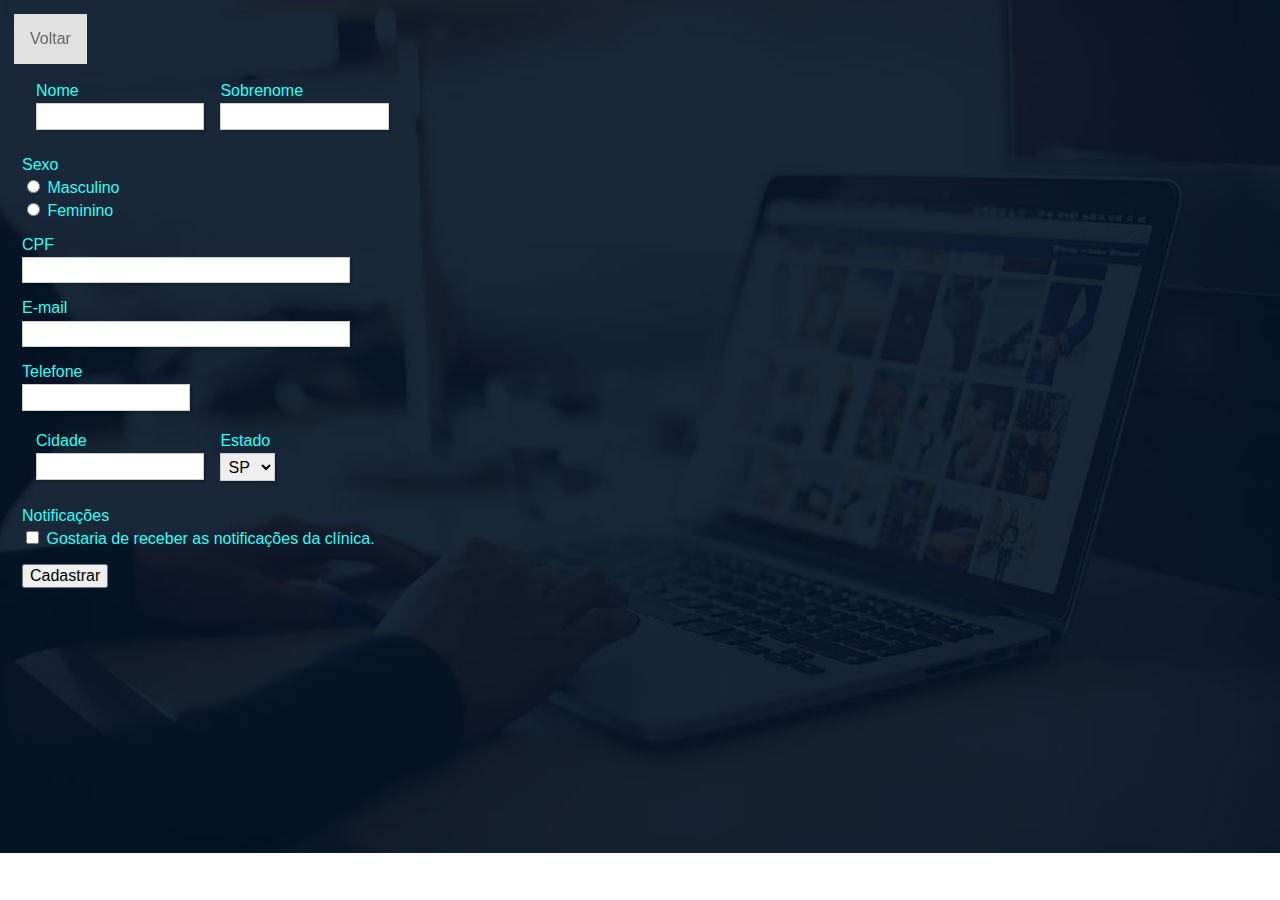
<file: html/cad1.html>
<!doctype html>
<html lang="pt-br"
<head>

<meta charset="utf-8">
<title>Cadastro de Perfil</title>
<link rel="stylesheet" type="text/css" href="../css/style2.css"/>
<link rel="stylesheet" type="text/css" href="../css/but2.css"/>
<link rel="stylesheet" type="text/css" href="../css/but1.css"/>
</head>
	
<body id="cad1">
<a href="../index.html" class="hvr-sweep-to-left">Voltar</a> 
	<div id="cd1"></div> 

<body>
 
 <form action="../php/perfil.php" method="post">
    <fieldset>
        <fieldset class="grupo">
            <div class="campo">
                <label for="nome">Nome</label>
                <input type="text" id="nome" name="nome" style="width: 10em" value="">
            </div>
            <div class="campo">
                <label for="snome">Sobrenome</label>
                <input type="text" id="snome" name="snome" style="width: 10em" value="">
            </div>
        </fieldset>
        <div class="campo">
            <label for="sexo">Sexo</label>
            <label>
                <input type="radio" id="sexo" name="sexo" value="Masculino"> Masculino
            </label>
            <label>
                <input type="radio" id="sexo" name="sexo" value="Feminino"> Feminino
            </label>
        </div>
		  <div class="campo">
            <label for="email">CPF</label>
            <input type="text" id="cpf" name="cpf" style="width: 20em" value="">
        </div>
        <div class="campo">
            <label for="email">E-mail</label>
            <input type="text" id="email" name="email" style="width: 20em" value="">
        </div>
        <div class="campo">
            <label for="telefone">Telefone</label>
            <input type="text" id="telefone" name="telefone" style="width: 10em" value="">
        </div>

        <fieldset class="grupo">
            <div class="campo">
                <label for="cidade">Cidade</label>
                <input type="text" id="cidade" name="cidade" style="width: 10em" value="">
            </div>
            <div class="campo">
                <label for="estado">Estado</label>
                <select name="estado" id="estado">
                    <option value="">--</option>
                    <option value="PR">PR</option>
                    <option value="SP" selected>SP</option>
                    <option value="RJ">RJ</option>
                    <option value="BA">BA</option>
                    <option value="MG">MG</option>
                    
                </select>
            </div>
        </fieldset>

       <div class="campo">
            <label>Notificações</label>
            <label>
                <input type="checkbox" name="newsletter" value="1"> Gostaria de receber as notificações da clínica.
            </label>
        </div>

        <button type="submit" name="submit">Cadastrar</button>
    </fieldset>
</form>
</body>

<style>body{
    background-image: url('../img/bg.jpg');
    background-attachment: absolute;
    background-size: cover;
	background-repeat: no-repeat;
    }</style>


</html>
</file>
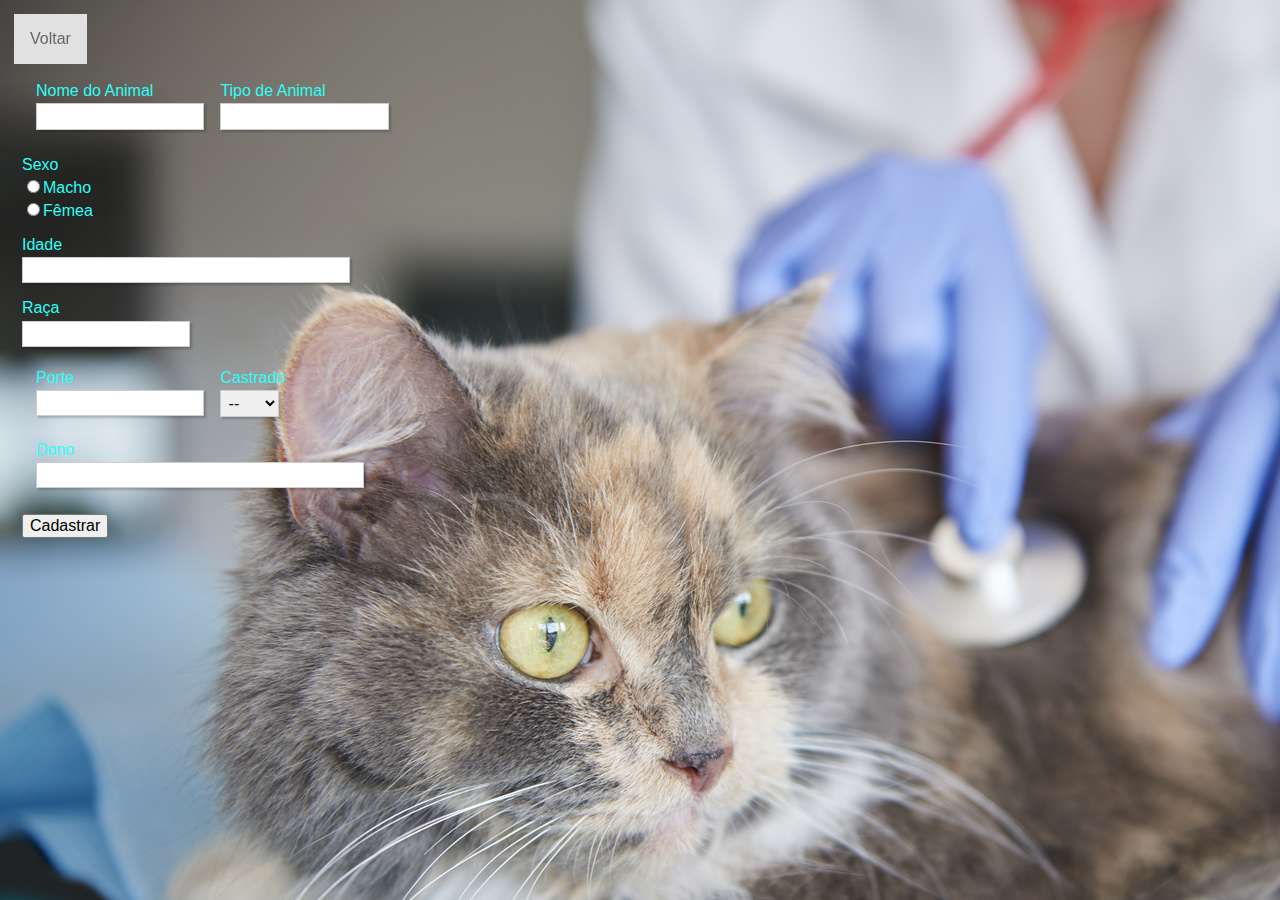
<file: html/cad2.html>
<!doctype html>
<html lang="pt-br"
<head>

<meta charset="utf-8">
<title>Cadastro de Pet</title>
<link rel="stylesheet" type="text/css" href="../css/style3.css"/>
<link rel="stylesheet" type="text/css" href="../css/but2.css"/>
<link rel="stylesheet" type="text/css" href="../css/but1.css"/>
</head>
	
<body id="cad1">
<a href="../index.html" class="hvr-sweep-to-left">Voltar</a> 
	<div id="cd1"></div> 

<body>
 
 <form action="../php/pet.php" method="post">
    <fieldset>
        <fieldset class="grupo">
            <div class="campo">
                <label for="nome">Nome do Animal</label>
                <input type="text" id="nome" name="nome" style="width: 10em" value="">
            </div>
            <div class="campo">
                <label for="snome">Tipo de Animal</label>
                <input type="text" id="tipo" name="tipo" style="width: 10em" value="">
            </div>
        </fieldset>
        <div class="campo">
            <label>Sexo</label>
            <label>
                <input type="radio" name="sexo" value="Macho">Macho
            </label>
            <label>
                <input type="radio" name="sexo" value="Femea">Fêmea
            </label>
        </div>
        <div class="campo">
            <label for="email">Idade</label>
            <input type="text" id="idade" name="idade" style="width: 20em" value="">
        </div>
        <div class="campo">
            <label for="telefone">Raça</label>
            <input type="text" id="raca" name="raca" style="width: 10em" value="">
        </div>

        <fieldset class="grupo">
            <div class="campo">
                <label for="cidade">Porte</label>
                <input type="text" id="porte" name="porte" style="width: 10em" value="">
            </div>
            <div class="campo">
                <label for="estado">Castrado</label>
                <select name="castrado" id="castrado">
                    <option value="">--</option>
                    <option value="Sim">Sim</option>
                    <option value="Não">Não</option>
                 
                    
                </select>
            </div>
			<br></br><br></br>
			 <div class="campo">
            <label for="dono">Dono</label>
            <input type="text" id="dono" name="dono" style="width: 20em" value="">
        </div>
			
        </fieldset>

          
        <button type="submit" name="submit">Cadastrar</button>
    </fieldset>
     
</form>
</body>

 <style>body{
    background-image: url('../img/bg1.jpg');
    background-attachment: absolute;
    background-size: fill;
	background-repeat: no-repeat;
  
}</style>


</html>
</file>
<file: css/style2.css>
* {
    margin: 0.5;
    padding: 0.5;
}

fieldset {
    border: 0;
}

body, input, select, textarea, button {
    font-family: sans-serif;
    font-size: 1em;
}

.grupo:before, .grupo:after {
    content: " ";
    display: table;
}

.grupo:after {
    clear: both;
}

.campo {
    margin-bottom: 1em;
}

.campo label {
    margin-bottom: 0.2em;
    color: #2EFEF7;
    display: block;
}

fieldset.grupo .campo {
    float:  left;
    margin-right: 1em;
}

.campo input[type="text"],
.campo input[type="email"],
.campo input[type="url"],
.campo input[type="tel"],
.campo select,
.campo textarea {
    padding: 0.2em;
    border: 1px solid #CCC;
    box-shadow: 2px 2px 2px rgba(0,0,0,0.2);
    display: block;
}

.campo select option {
    padding-right: 1em;
}

.campo input:focus, .campo select:focus, .campo textarea:focus {
    background: #FFC;
}

.campo label.checkbox {
    color: #000;
    display: inline-block;
    margin-right: 1em;
}

.botao {
    font-size: 1.5em;
    background: #F90;
    border: 0;
    margin-bottom: 1em;
    color: #FFF;
    padding: 0.2em 0.6em;
    box-shadow: 2px 2px 2px rgba(0,0,0,0.2);
    text-shadow: 1px 1px 1px rgba(0,0,0,0.5);
}

.botao:hover {
    background: #FB0;
    box-shadow: inset 2px 2px 2px rgba(0,0,0,0.2);
    text-shadow: none;
}

.botao, select, label.checkbox {
    cursor: pointer;
}
</file>
<file: css/but2.css>
.sep {
  color: #ddd;
  margin: 0 4px;
}

#carbonads {
  --width: 180px;
  --font-size: 14px;
}

#carbonads {
  font-family: -apple-system, BlinkMacSystemFont, "Segoe UI", Roboto, Oxygen-Sans, Ubuntu, Cantarell, "Helvetica Neue", Helvetica, Arial, sans-serif;
  display: block;
  overflow: hidden;
  margin: 0 auto;
  margin-bottom: 20px;
  max-width: var(--width);
  border-radius: 4px;
  text-align: center;
  box-shadow: 0 0 0 1px hsla(0, 0%, 0%, .1);
  background-color: hsl(0, 0%, 98%);
  font-size: var(--font-size);
  line-height: 1.5;
}

#carbonads a {
  color: inherit;
  text-decoration: none;
}

#carbonads a:hover {
  color: inherit;
}

#carbonads span {
  position: relative;
  display: block;
  overflow: hidden;
}

.carbon-img {
  display: block;
  margin-bottom: 8px;
  max-width: var(--width);
  line-height: 1;
}

.carbon-img img {
  display: block;
  margin: 0 auto;
  max-width: var(--width) !important;
  width: var(--width);
  height: auto;
}

.carbon-text {
  display: block;
  padding: 0 1em 8px;
}

.carbon-poweredby {
  display: block;
  padding: 10px var(--font-size);
  background: repeating-linear-gradient(-45deg, transparent, transparent 5px, hsla(0, 0%, 0%, .025) 5px, hsla(0, 0%, 0%, .025) 10px) hsla(203, 11%, 95%, .4);
  text-transform: uppercase;
  letter-spacing: .5px;
  font-weight: 600;
  font-size: 9px;
  line-height: 0;
}

@media only screen and (min-width: 320px) and (max-width: 759px) {
  #carbonads {
    float: none;
    margin: 0 auto;
    max-width: 330px;
  }
  #carbonads span {
    position: relative;
  }
  #carbonads > span {
    max-width: none;
  }
  .carbon-img {
    float: left;
    margin: 0;
  }

  .carbon-img img {
    max-width: 130px !important;
  }
  .carbon-text {
    float: left;
    margin-bottom: 0;
    padding: 8px 20px;
    text-align: left;
    max-width: calc(100% - 130px - 3em);
  }
  .carbon-poweredby {
    left: 130px;
    bottom: 0;
    display: block;
    width: 100%;
  }
}


.browsehappy {
    position: absolute;
    top: 0;
    right: 0;
    left: 0;
    padding: 1em;
    background: black;
    color: white;
    text-align: center;
}


small {
    display: block;
}

p,
[class^="hvr-"] {
    font-family: 'Roboto', sans-serif;
}

[class^="hvr-"] {
  margin: .4em;
  padding: 1em;
  cursor: pointer;
  background: #e1e1e1;
  text-decoration: none;
  color: #666;
  /* Prevent highlight colour when element is tapped */
  -webkit-tap-highlight-color: rgba(0,0,0,0);

  /* Smooth fonts */
  -webkit-font-smoothing: antialiased;
	-moz-osx-font-smoothing: grayscale;
}

.aligncenter {
  text-align: center;
}

.sup {
    vertical-align: super;
    margin-left: -1em;
    padding: .21875em;
    line-height: 100%;
    font-size: .21875em;
    border: #eee solid 1px;
    border-radius: 4px;
    color: inherit;
}

.sup:hover {
    background: #eee;
}




.nav.hvr-icon-down,
.nav.hvr-icon-forward {
  padding-right: 1.2em;
}

.nav.hvr-icon-down::before,
.nav.hvr-icon-forward::before {
  right: 0;
}



.intro {
  max-width: 680px;
  margin: 20px auto 0 auto;
}

.button.cta {
  display: inline-block;
  position: relative;
  margin: 1.2em 0 1em 0;
  padding: 1em;
  background: #2098D1;
  border: none;
  text-decoration: none;
  font-weight: 700;
  color: white;
}

.effects {
  margin-top: 6em;
}




.credit {
  font-size: .8em;
  font-weight: normal;
}

.licenses {
  margin-top: 40px;
  margin-bottom: 60px;
}

.licenses:after {
  display: block;
  content: '';
  clear: both;
}

.license {
  display: block !important;
  margin-bottom: 20px;
  text-align: center;
  border: #2098D1 solid 1px;
}

.license:focus,
.license:hover {
  border-color: #207AD1;
}

.license:focus .button,
.license:hover .button {
  background-color: #207AD1;
  color: white;
}

.license__content {
  padding: 25px 10px;
}

.license__title {
  margin: 0;
  font-size: 28px;
  line-height: 1.4;
}

.license__title div {
  font-size: 16px;
  font-weight: 400;
}

.license__desc {
  margin-top: 30px;
  margin-bottom: 0;
  font-size: 22px;
  font-weight: 700;
}

.license__button.cta {
  display: block;
  margin: 0;
  font-size: 22px;
}

@media only screen and (min-width: 568px) {
  .license {
    width: 48%;
    float: left;
  }

  .license:nth-child(2) {
    float: right;
  }

  .license__content {
    padding: 40px 10px;
  }
}

.download {
  margin-top: 2.6em;
}

.social-button {
  display: inline-block;
  vertical-align: middle;
}

.twitter-follow-button {
    display: block;
    margin: 0 auto;
}

.follow {
    margin-bottom: 20px;
    line-height: 200%;
}

.made-by {
  display: block;
  margin-top: 3em;
  padding-top: 3em;
  padding-bottom: 1em;
  font-family: $fontFeature;
  font-size: 1.125em;
  text-align: center;
  line-height: 1.6;
  background: #181818;
  color: #777;
}

.made-by svg {
  display: block;
}

.made-by ul,
.made-by p {
  margin: 0;
  padding: 0;
}

.made-by ul {
  margin-bottom: .25em;
}

.made-by li {
  display: inline-block;
  vertical-align: middle;
  line-height: 1;
}

.made-by p {
  margin-top: .4em;
  font-size: .875em;
}

.made-by a {
  display: inline-block;
  padding: 0 .125em;
  color: #B1B1B1;
  transition-duration: .2s;
  transition-property: color;
}

.made-by a:focus,
.made-by a:hover {
  color: white;
}

.made-by i {
  font-size: 26px;
  height: 30px;
}

.made-by .follow {
  margin-top: 2em;
}

.made-by .follow iframe {
  display: block;
  margin-left: auto;
  margin-right: auto;
  margin-bottom: .5em;
}

.made-by small {
  display: block;
  margin-top: 3em;
  font-size: .625em;
}

@-webkit-keyframes circle {
  50% {
    -webkit-transform: scale(1.26923077);
    transform: scale(1.26923077);
  }
}

@keyframes circle {
  50% {
    transform: scale(1.26923077);
  }
}

@-webkit-keyframes initials {
  50% {
    -webkit-transform: translateY(-8px) translateZ(0);
    transform: translateY(-8px) translateZ(0);
  }
}

@keyframes initials {
  50% {
    transform: translateY(-8px) translateZ(0);
  }
}

.ild-ident {
  display: block;
}

.ild-ident svg {
  display: block;
  overflow: visible;
  transform: scale(1) translateZ(0);
}

.ild-ident .circle-holder {
  transform: translate(-7px, -7px);
}

.ild-ident .circle {
  transform: translate(7px, 7px);
}

.ild-ident .active .i {
  animation: initials .4s ease-in-out;
}

.ild-ident .active .l {
  animation: initials .4s .2s ease-in-out;
}

.ild-ident .active .circle {
  animation: circle .5s .1s ease-in-out;
}

#forkongithub {
    display: none;
}

#forkongithub a {
  background: #000;
  color: #fff;
  text-decoration: none;
  font-family: arial, sans-serif;
  text-align: center;
  font-weight: bold;
  padding: 5px 40px;
  font-size: 1rem;
  line-height: 2rem;
  position: relative;
  -webkit-transition: 0.5s;
  transition: 0.5s;
}

#forkongithub a:hover,
#forkongithub a:focus,
#forkongithub a:active {
  background: #2098D1;
  color: #fff;
}

#forkongithub a::before,
#forkongithub a::after {
  content: "";
  width: 100%;
  display: block;
  position: absolute;
  top: 1px;
  left: 0;
  height: 1px;
  background: #fff;
}

#forkongithub a::after {
  bottom: 1px;
  top: auto;
}

.ad {
  margin-top: 3.5em;
  padding: 3em 1.5em;
  background: #f8f8f8;
  text-align: center;
}


.ad a {
  display: inline-block;
  margin: 0 auto 2em auto;
}

.ad__preview {
  font-size: 0;
}

.ad__preview a {
  display: block;
  width: 75%;
}

.ad__preview img {
  width: 100%;
}



@media screen and (min-width: 640px) {
  #forkongithub {
    position: absolute;
    display: block;
    top: 0;
    right: 0;
    width: 200px;
    overflow: hidden;
    height: 200px;
  }

  #forkongithub a {
    width: 200px;
    position: absolute;
    top: 60px;
    right: -60px;
    -webkit-transform: rotate(45deg);
    -ms-transform: rotate(45deg);
    transform: rotate(45deg);
    box-shadow: 4px 4px 10px rgba(0,0,0,0.8);
  }

  .ad__preview a {
    display: inline-block;
    width: 32%;
  }

  .ad__preview .second {
    margin: 0 2%;
  }
}
</file>
<file: css/but1.css>
.hvr-grow {
  display: inline-block;
  vertical-align: middle;
  -webkit-transform: perspective(1px) translateZ(0);
  transform: perspective(1px) translateZ(0);
  box-shadow: 0 0 1px rgba(0, 0, 0, 0);
  -webkit-transition-duration: 0.3s;
  transition-duration: 0.3s;
  -webkit-transition-property: transform;
  transition-property: transform;
}
.hvr-grow:hover, .hvr-grow:focus, .hvr-grow:active {
  -webkit-transform: scale(1.1);
  transform: scale(1.1);
}

/* Shrink */
.hvr-shrink {
  display: inline-block;
  vertical-align: middle;
  -webkit-transform: perspective(1px) translateZ(0);
  transform: perspective(1px) translateZ(0);
  box-shadow: 0 0 1px rgba(0, 0, 0, 0);
  -webkit-transition-duration: 0.3s;
  transition-duration: 0.3s;
  -webkit-transition-property: transform;
  transition-property: transform;
}
.hvr-shrink:hover, .hvr-shrink:focus, .hvr-shrink:active {
  -webkit-transform: scale(0.9);
  transform: scale(0.9);
}

/* Pulse */
@-webkit-keyframes hvr-pulse {
  25% {
    -webkit-transform: scale(1.1);
    transform: scale(1.1);
  }
  75% {
    -webkit-transform: scale(0.9);
    transform: scale(0.9);
  }
}
@keyframes hvr-pulse {
  25% {
    -webkit-transform: scale(1.1);
    transform: scale(1.1);
  }
  75% {
    -webkit-transform: scale(0.9);
    transform: scale(0.9);
  }
}
.hvr-pulse {
  display: inline-block;
  vertical-align: middle;
  -webkit-transform: perspective(1px) translateZ(0);
  transform: perspective(1px) translateZ(0);
  box-shadow: 0 0 1px rgba(0, 0, 0, 0);
}
.hvr-pulse:hover, .hvr-pulse:focus, .hvr-pulse:active {
  -webkit-animation-name: hvr-pulse;
  animation-name: hvr-pulse;
  -webkit-animation-duration: 1s;
  animation-duration: 1s;
  -webkit-animation-timing-function: linear;
  animation-timing-function: linear;
  -webkit-animation-iteration-count: infinite;
  animation-iteration-count: infinite;
}

/* Pulse Grow */
@-webkit-keyframes hvr-pulse-grow {
  to {
    -webkit-transform: scale(1.1);
    transform: scale(1.1);
  }
}
@keyframes hvr-pulse-grow {
  to {
    -webkit-transform: scale(1.1);
    transform: scale(1.1);
  }
}
.hvr-pulse-grow {
  display: inline-block;
  vertical-align: middle;
  -webkit-transform: perspective(1px) translateZ(0);
  transform: perspective(1px) translateZ(0);
  box-shadow: 0 0 1px rgba(0, 0, 0, 0);
}
.hvr-pulse-grow:hover, .hvr-pulse-grow:focus, .hvr-pulse-grow:active {
  -webkit-animation-name: hvr-pulse-grow;
  animation-name: hvr-pulse-grow;
  -webkit-animation-duration: 0.3s;
  animation-duration: 0.3s;
  -webkit-animation-timing-function: linear;
  animation-timing-function: linear;
  -webkit-animation-iteration-count: infinite;
  animation-iteration-count: infinite;
  -webkit-animation-direction: alternate;
  animation-direction: alternate;
}

/* Pulse Shrink */
@-webkit-keyframes hvr-pulse-shrink {
  to {
    -webkit-transform: scale(0.9);
    transform: scale(0.9);
  }
}
@keyframes hvr-pulse-shrink {
  to {
    -webkit-transform: scale(0.9);
    transform: scale(0.9);
  }
}
.hvr-pulse-shrink {
  display: inline-block;
  vertical-align: middle;
  -webkit-transform: perspective(1px) translateZ(0);
  transform: perspective(1px) translateZ(0);
  box-shadow: 0 0 1px rgba(0, 0, 0, 0);
}
.hvr-pulse-shrink:hover, .hvr-pulse-shrink:focus, .hvr-pulse-shrink:active {
  -webkit-animation-name: hvr-pulse-shrink;
  animation-name: hvr-pulse-shrink;
  -webkit-animation-duration: 0.3s;
  animation-duration: 0.3s;
  -webkit-animation-timing-function: linear;
  animation-timing-function: linear;
  -webkit-animation-iteration-count: infinite;
  animation-iteration-count: infinite;
  -webkit-animation-direction: alternate;
  animation-direction: alternate;
}

/* Push */
@-webkit-keyframes hvr-push {
  50% {
    -webkit-transform: scale(0.8);
    transform: scale(0.8);
  }
  100% {
    -webkit-transform: scale(1);
    transform: scale(1);
  }
}
@keyframes hvr-push {
  50% {
    -webkit-transform: scale(0.8);
    transform: scale(0.8);
  }
  100% {
    -webkit-transform: scale(1);
    transform: scale(1);
  }
}
.hvr-push {
  display: inline-block;
  vertical-align: middle;
  -webkit-transform: perspective(1px) translateZ(0);
  transform: perspective(1px) translateZ(0);
  box-shadow: 0 0 1px rgba(0, 0, 0, 0);
}
.hvr-push:hover, .hvr-push:focus, .hvr-push:active {
  -webkit-animation-name: hvr-push;
  animation-name: hvr-push;
  -webkit-animation-duration: 0.3s;
  animation-duration: 0.3s;
  -webkit-animation-timing-function: linear;
  animation-timing-function: linear;
  -webkit-animation-iteration-count: 1;
  animation-iteration-count: 1;
}

/* Pop */
@-webkit-keyframes hvr-pop {
  50% {
    -webkit-transform: scale(1.2);
    transform: scale(1.2);
  }
}
@keyframes hvr-pop {
  50% {
    -webkit-transform: scale(1.2);
    transform: scale(1.2);
  }
}
.hvr-pop {
  display: inline-block;
  vertical-align: middle;
  -webkit-transform: perspective(1px) translateZ(0);
  transform: perspective(1px) translateZ(0);
  box-shadow: 0 0 1px rgba(0, 0, 0, 0);
}
.hvr-pop:hover, .hvr-pop:focus, .hvr-pop:active {
  -webkit-animation-name: hvr-pop;
  animation-name: hvr-pop;
  -webkit-animation-duration: 0.3s;
  animation-duration: 0.3s;
  -webkit-animation-timing-function: linear;
  animation-timing-function: linear;
  -webkit-animation-iteration-count: 1;
  animation-iteration-count: 1;
}

/* Bounce In */
.hvr-bounce-in {
  display: inline-block;
  vertical-align: middle;
  -webkit-transform: perspective(1px) translateZ(0);
  transform: perspective(1px) translateZ(0);
  box-shadow: 0 0 1px rgba(0, 0, 0, 0);
  -webkit-transition-duration: 0.5s;
  transition-duration: 0.5s;
}
.hvr-bounce-in:hover, .hvr-bounce-in:focus, .hvr-bounce-in:active {
  -webkit-transform: scale(1.2);
  transform: scale(1.2);
  -webkit-transition-timing-function: cubic-bezier(0.47, 2.02, 0.31, -0.36);
  transition-timing-function: cubic-bezier(0.47, 2.02, 0.31, -0.36);
}

/* Bounce Out */
.hvr-bounce-out {
  display: inline-block;
  vertical-align: middle;
  -webkit-transform: perspective(1px) translateZ(0);
  transform: perspective(1px) translateZ(0);
  box-shadow: 0 0 1px rgba(0, 0, 0, 0);
  -webkit-transition-duration: 0.5s;
  transition-duration: 0.5s;
}
.hvr-bounce-out:hover, .hvr-bounce-out:focus, .hvr-bounce-out:active {
  -webkit-transform: scale(0.8);
  transform: scale(0.8);
  -webkit-transition-timing-function: cubic-bezier(0.47, 2.02, 0.31, -0.36);
  transition-timing-function: cubic-bezier(0.47, 2.02, 0.31, -0.36);
}

/* Rotate */
.hvr-rotate {
  display: inline-block;
  vertical-align: middle;
  -webkit-transform: perspective(1px) translateZ(0);
  transform: perspective(1px) translateZ(0);
  box-shadow: 0 0 1px rgba(0, 0, 0, 0);
  -webkit-transition-duration: 0.3s;
  transition-duration: 0.3s;
  -webkit-transition-property: transform;
  transition-property: transform;
}
.hvr-rotate:hover, .hvr-rotate:focus, .hvr-rotate:active {
  -webkit-transform: rotate(4deg);
  transform: rotate(4deg);
}

/* Grow Rotate */
.hvr-grow-rotate {
  display: inline-block;
  vertical-align: middle;
  -webkit-transform: perspective(1px) translateZ(0);
  transform: perspective(1px) translateZ(0);
  box-shadow: 0 0 1px rgba(0, 0, 0, 0);
  -webkit-transition-duration: 0.3s;
  transition-duration: 0.3s;
  -webkit-transition-property: transform;
  transition-property: transform;
}
.hvr-grow-rotate:hover, .hvr-grow-rotate:focus, .hvr-grow-rotate:active {
  -webkit-transform: scale(1.1) rotate(4deg);
  transform: scale(1.1) rotate(4deg);
}

/* Float */
.hvr-float {
  display: inline-block;
  vertical-align: middle;
  -webkit-transform: perspective(1px) translateZ(0);
  transform: perspective(1px) translateZ(0);
  box-shadow: 0 0 1px rgba(0, 0, 0, 0);
  -webkit-transition-duration: 0.3s;
  transition-duration: 0.3s;
  -webkit-transition-property: transform;
  transition-property: transform;
  -webkit-transition-timing-function: ease-out;
  transition-timing-function: ease-out;
}
.hvr-float:hover, .hvr-float:focus, .hvr-float:active {
  -webkit-transform: translateY(-8px);
  transform: translateY(-8px);
}

/* Sink */
.hvr-sink {
  display: inline-block;
  vertical-align: middle;
  -webkit-transform: perspective(1px) translateZ(0);
  transform: perspective(1px) translateZ(0);
  box-shadow: 0 0 1px rgba(0, 0, 0, 0);
  -webkit-transition-duration: 0.3s;
  transition-duration: 0.3s;
  -webkit-transition-property: transform;
  transition-property: transform;
  -webkit-transition-timing-function: ease-out;
  transition-timing-function: ease-out;
}
.hvr-sink:hover, .hvr-sink:focus, .hvr-sink:active {
  -webkit-transform: translateY(8px);
  transform: translateY(8px);
}

/* Bob */
@-webkit-keyframes hvr-bob {
  0% {
    -webkit-transform: translateY(-8px);
    transform: translateY(-8px);
  }
  50% {
    -webkit-transform: translateY(-4px);
    transform: translateY(-4px);
  }
  100% {
    -webkit-transform: translateY(-8px);
    transform: translateY(-8px);
  }
}
@keyframes hvr-bob {
  0% {
    -webkit-transform: translateY(-8px);
    transform: translateY(-8px);
  }
  50% {
    -webkit-transform: translateY(-4px);
    transform: translateY(-4px);
  }
  100% {
    -webkit-transform: translateY(-8px);
    transform: translateY(-8px);
  }
}
@-webkit-keyframes hvr-bob-float {
  100% {
    -webkit-transform: translateY(-8px);
    transform: translateY(-8px);
  }
}
@keyframes hvr-bob-float {
  100% {
    -webkit-transform: translateY(-8px);
    transform: translateY(-8px);
  }
}
.hvr-bob {
  display: inline-block;
  vertical-align: middle;
  -webkit-transform: perspective(1px) translateZ(0);
  transform: perspective(1px) translateZ(0);
  box-shadow: 0 0 1px rgba(0, 0, 0, 0);
}
.hvr-bob:hover, .hvr-bob:focus, .hvr-bob:active {
  -webkit-animation-name: hvr-bob-float, hvr-bob;
  animation-name: hvr-bob-float, hvr-bob;
  -webkit-animation-duration: .3s, 1.5s;
  animation-duration: .3s, 1.5s;
  -webkit-animation-delay: 0s, .3s;
  animation-delay: 0s, .3s;
  -webkit-animation-timing-function: ease-out, ease-in-out;
  animation-timing-function: ease-out, ease-in-out;
  -webkit-animation-iteration-count: 1, infinite;
  animation-iteration-count: 1, infinite;
  -webkit-animation-fill-mode: forwards;
  animation-fill-mode: forwards;
  -webkit-animation-direction: normal, alternate;
  animation-direction: normal, alternate;
}

/* Hang */
@-webkit-keyframes hvr-hang {
  0% {
    -webkit-transform: translateY(8px);
    transform: translateY(8px);
  }
  50% {
    -webkit-transform: translateY(4px);
    transform: translateY(4px);
  }
  100% {
    -webkit-transform: translateY(8px);
    transform: translateY(8px);
  }
}
@keyframes hvr-hang {
  0% {
    -webkit-transform: translateY(8px);
    transform: translateY(8px);
  }
  50% {
    -webkit-transform: translateY(4px);
    transform: translateY(4px);
  }
  100% {
    -webkit-transform: translateY(8px);
    transform: translateY(8px);
  }
}
@-webkit-keyframes hvr-hang-sink {
  100% {
    -webkit-transform: translateY(8px);
    transform: translateY(8px);
  }
}
@keyframes hvr-hang-sink {
  100% {
    -webkit-transform: translateY(8px);
    transform: translateY(8px);
  }
}
.hvr-hang {
  display: inline-block;
  vertical-align: middle;
  -webkit-transform: perspective(1px) translateZ(0);
  transform: perspective(1px) translateZ(0);
  box-shadow: 0 0 1px rgba(0, 0, 0, 0);
}
.hvr-hang:hover, .hvr-hang:focus, .hvr-hang:active {
  -webkit-animation-name: hvr-hang-sink, hvr-hang;
  animation-name: hvr-hang-sink, hvr-hang;
  -webkit-animation-duration: .3s, 1.5s;
  animation-duration: .3s, 1.5s;
  -webkit-animation-delay: 0s, .3s;
  animation-delay: 0s, .3s;
  -webkit-animation-timing-function: ease-out, ease-in-out;
  animation-timing-function: ease-out, ease-in-out;
  -webkit-animation-iteration-count: 1, infinite;
  animation-iteration-count: 1, infinite;
  -webkit-animation-fill-mode: forwards;
  animation-fill-mode: forwards;
  -webkit-animation-direction: normal, alternate;
  animation-direction: normal, alternate;
}

/* Skew */
.hvr-skew {
  display: inline-block;
  vertical-align: middle;
  -webkit-transform: perspective(1px) translateZ(0);
  transform: perspective(1px) translateZ(0);
  box-shadow: 0 0 1px rgba(0, 0, 0, 0);
  -webkit-transition-duration: 0.3s;
  transition-duration: 0.3s;
  -webkit-transition-property: transform;
  transition-property: transform;
}
.hvr-skew:hover, .hvr-skew:focus, .hvr-skew:active {
  -webkit-transform: skew(-10deg);
  transform: skew(-10deg);
}

/* Skew Forward */
.hvr-skew-forward {
  display: inline-block;
  vertical-align: middle;
  -webkit-transform: perspective(1px) translateZ(0);
  transform: perspective(1px) translateZ(0);
  box-shadow: 0 0 1px rgba(0, 0, 0, 0);
  -webkit-transition-duration: 0.3s;
  transition-duration: 0.3s;
  -webkit-transition-property: transform;
  transition-property: transform;
  -webkit-transform-origin: 0 100%;
  transform-origin: 0 100%;
}
.hvr-skew-forward:hover, .hvr-skew-forward:focus, .hvr-skew-forward:active {
  -webkit-transform: skew(-10deg);
  transform: skew(-10deg);
}

/* Skew Backward */
.hvr-skew-backward {
  display: inline-block;
  vertical-align: middle;
  -webkit-transform: perspective(1px) translateZ(0);
  transform: perspective(1px) translateZ(0);
  box-shadow: 0 0 1px rgba(0, 0, 0, 0);
  -webkit-transition-duration: 0.3s;
  transition-duration: 0.3s;
  -webkit-transition-property: transform;
  transition-property: transform;
  -webkit-transform-origin: 0 100%;
  transform-origin: 0 100%;
}
.hvr-skew-backward:hover, .hvr-skew-backward:focus, .hvr-skew-backward:active {
  -webkit-transform: skew(10deg);
  transform: skew(10deg);
}

/* Wobble Vertical */
@-webkit-keyframes hvr-wobble-vertical {
  16.65% {
    -webkit-transform: translateY(8px);
    transform: translateY(8px);
  }
  33.3% {
    -webkit-transform: translateY(-6px);
    transform: translateY(-6px);
  }
  49.95% {
    -webkit-transform: translateY(4px);
    transform: translateY(4px);
  }
  66.6% {
    -webkit-transform: translateY(-2px);
    transform: translateY(-2px);
  }
  83.25% {
    -webkit-transform: translateY(1px);
    transform: translateY(1px);
  }
  100% {
    -webkit-transform: translateY(0);
    transform: translateY(0);
  }
}
@keyframes hvr-wobble-vertical {
  16.65% {
    -webkit-transform: translateY(8px);
    transform: translateY(8px);
  }
  33.3% {
    -webkit-transform: translateY(-6px);
    transform: translateY(-6px);
  }
  49.95% {
    -webkit-transform: translateY(4px);
    transform: translateY(4px);
  }
  66.6% {
    -webkit-transform: translateY(-2px);
    transform: translateY(-2px);
  }
  83.25% {
    -webkit-transform: translateY(1px);
    transform: translateY(1px);
  }
  100% {
    -webkit-transform: translateY(0);
    transform: translateY(0);
  }
}
.hvr-wobble-vertical {
  display: inline-block;
  vertical-align: middle;
  -webkit-transform: perspective(1px) translateZ(0);
  transform: perspective(1px) translateZ(0);
  box-shadow: 0 0 1px rgba(0, 0, 0, 0);
}
.hvr-wobble-vertical:hover, .hvr-wobble-vertical:focus, .hvr-wobble-vertical:active {
  -webkit-animation-name: hvr-wobble-vertical;
  animation-name: hvr-wobble-vertical;
  -webkit-animation-duration: 1s;
  animation-duration: 1s;
  -webkit-animation-timing-function: ease-in-out;
  animation-timing-function: ease-in-out;
  -webkit-animation-iteration-count: 1;
  animation-iteration-count: 1;
}

/* Wobble Horizontal */
@-webkit-keyframes hvr-wobble-horizontal {
  16.65% {
    -webkit-transform: translateX(8px);
    transform: translateX(8px);
  }
  33.3% {
    -webkit-transform: translateX(-6px);
    transform: translateX(-6px);
  }
  49.95% {
    -webkit-transform: translateX(4px);
    transform: translateX(4px);
  }
  66.6% {
    -webkit-transform: translateX(-2px);
    transform: translateX(-2px);
  }
  83.25% {
    -webkit-transform: translateX(1px);
    transform: translateX(1px);
  }
  100% {
    -webkit-transform: translateX(0);
    transform: translateX(0);
  }
}
@keyframes hvr-wobble-horizontal {
  16.65% {
    -webkit-transform: translateX(8px);
    transform: translateX(8px);
  }
  33.3% {
    -webkit-transform: translateX(-6px);
    transform: translateX(-6px);
  }
  49.95% {
    -webkit-transform: translateX(4px);
    transform: translateX(4px);
  }
  66.6% {
    -webkit-transform: translateX(-2px);
    transform: translateX(-2px);
  }
  83.25% {
    -webkit-transform: translateX(1px);
    transform: translateX(1px);
  }
  100% {
    -webkit-transform: translateX(0);
    transform: translateX(0);
  }
}
.hvr-wobble-horizontal {
  display: inline-block;
  vertical-align: middle;
  -webkit-transform: perspective(1px) translateZ(0);
  transform: perspective(1px) translateZ(0);
  box-shadow: 0 0 1px rgba(0, 0, 0, 0);
}
.hvr-wobble-horizontal:hover, .hvr-wobble-horizontal:focus, .hvr-wobble-horizontal:active {
  -webkit-animation-name: hvr-wobble-horizontal;
  animation-name: hvr-wobble-horizontal;
  -webkit-animation-duration: 1s;
  animation-duration: 1s;
  -webkit-animation-timing-function: ease-in-out;
  animation-timing-function: ease-in-out;
  -webkit-animation-iteration-count: 1;
  animation-iteration-count: 1;
}

/* Wobble To Bottom Right */
@-webkit-keyframes hvr-wobble-to-bottom-right {
  16.65% {
    -webkit-transform: translate(8px, 8px);
    transform: translate(8px, 8px);
  }
  33.3% {
    -webkit-transform: translate(-6px, -6px);
    transform: translate(-6px, -6px);
  }
  49.95% {
    -webkit-transform: translate(4px, 4px);
    transform: translate(4px, 4px);
  }
  66.6% {
    -webkit-transform: translate(-2px, -2px);
    transform: translate(-2px, -2px);
  }
  83.25% {
    -webkit-transform: translate(1px, 1px);
    transform: translate(1px, 1px);
  }
  100% {
    -webkit-transform: translate(0, 0);
    transform: translate(0, 0);
  }
}
@keyframes hvr-wobble-to-bottom-right {
  16.65% {
    -webkit-transform: translate(8px, 8px);
    transform: translate(8px, 8px);
  }
  33.3% {
    -webkit-transform: translate(-6px, -6px);
    transform: translate(-6px, -6px);
  }
  49.95% {
    -webkit-transform: translate(4px, 4px);
    transform: translate(4px, 4px);
  }
  66.6% {
    -webkit-transform: translate(-2px, -2px);
    transform: translate(-2px, -2px);
  }
  83.25% {
    -webkit-transform: translate(1px, 1px);
    transform: translate(1px, 1px);
  }
  100% {
    -webkit-transform: translate(0, 0);
    transform: translate(0, 0);
  }
}
.hvr-wobble-to-bottom-right {
  display: inline-block;
  vertical-align: middle;
  -webkit-transform: perspective(1px) translateZ(0);
  transform: perspective(1px) translateZ(0);
  box-shadow: 0 0 1px rgba(0, 0, 0, 0);
}
.hvr-wobble-to-bottom-right:hover, .hvr-wobble-to-bottom-right:focus, .hvr-wobble-to-bottom-right:active {
  -webkit-animation-name: hvr-wobble-to-bottom-right;
  animation-name: hvr-wobble-to-bottom-right;
  -webkit-animation-duration: 1s;
  animation-duration: 1s;
  -webkit-animation-timing-function: ease-in-out;
  animation-timing-function: ease-in-out;
  -webkit-animation-iteration-count: 1;
  animation-iteration-count: 1;
}

/* Wobble To Top Right */
@-webkit-keyframes hvr-wobble-to-top-right {
  16.65% {
    -webkit-transform: translate(8px, -8px);
    transform: translate(8px, -8px);
  }
  33.3% {
    -webkit-transform: translate(-6px, 6px);
    transform: translate(-6px, 6px);
  }
  49.95% {
    -webkit-transform: translate(4px, -4px);
    transform: translate(4px, -4px);
  }
  66.6% {
    -webkit-transform: translate(-2px, 2px);
    transform: translate(-2px, 2px);
  }
  83.25% {
    -webkit-transform: translate(1px, -1px);
    transform: translate(1px, -1px);
  }
  100% {
    -webkit-transform: translate(0, 0);
    transform: translate(0, 0);
  }
}
@keyframes hvr-wobble-to-top-right {
  16.65% {
    -webkit-transform: translate(8px, -8px);
    transform: translate(8px, -8px);
  }
  33.3% {
    -webkit-transform: translate(-6px, 6px);
    transform: translate(-6px, 6px);
  }
  49.95% {
    -webkit-transform: translate(4px, -4px);
    transform: translate(4px, -4px);
  }
  66.6% {
    -webkit-transform: translate(-2px, 2px);
    transform: translate(-2px, 2px);
  }
  83.25% {
    -webkit-transform: translate(1px, -1px);
    transform: translate(1px, -1px);
  }
  100% {
    -webkit-transform: translate(0, 0);
    transform: translate(0, 0);
  }
}
.hvr-wobble-to-top-right {
  display: inline-block;
  vertical-align: middle;
  -webkit-transform: perspective(1px) translateZ(0);
  transform: perspective(1px) translateZ(0);
  box-shadow: 0 0 1px rgba(0, 0, 0, 0);
}
.hvr-wobble-to-top-right:hover, .hvr-wobble-to-top-right:focus, .hvr-wobble-to-top-right:active {
  -webkit-animation-name: hvr-wobble-to-top-right;
  animation-name: hvr-wobble-to-top-right;
  -webkit-animation-duration: 1s;
  animation-duration: 1s;
  -webkit-animation-timing-function: ease-in-out;
  animation-timing-function: ease-in-out;
  -webkit-animation-iteration-count: 1;
  animation-iteration-count: 1;
}

/* Wobble Top */
@-webkit-keyframes hvr-wobble-top {
  16.65% {
    -webkit-transform: skew(-12deg);
    transform: skew(-12deg);
  }
  33.3% {
    -webkit-transform: skew(10deg);
    transform: skew(10deg);
  }
  49.95% {
    -webkit-transform: skew(-6deg);
    transform: skew(-6deg);
  }
  66.6% {
    -webkit-transform: skew(4deg);
    transform: skew(4deg);
  }
  83.25% {
    -webkit-transform: skew(-2deg);
    transform: skew(-2deg);
  }
  100% {
    -webkit-transform: skew(0);
    transform: skew(0);
  }
}
@keyframes hvr-wobble-top {
  16.65% {
    -webkit-transform: skew(-12deg);
    transform: skew(-12deg);
  }
  33.3% {
    -webkit-transform: skew(10deg);
    transform: skew(10deg);
  }
  49.95% {
    -webkit-transform: skew(-6deg);
    transform: skew(-6deg);
  }
  66.6% {
    -webkit-transform: skew(4deg);
    transform: skew(4deg);
  }
  83.25% {
    -webkit-transform: skew(-2deg);
    transform: skew(-2deg);
  }
  100% {
    -webkit-transform: skew(0);
    transform: skew(0);
  }
}
.hvr-wobble-top {
  display: inline-block;
  vertical-align: middle;
  -webkit-transform: perspective(1px) translateZ(0);
  transform: perspective(1px) translateZ(0);
  box-shadow: 0 0 1px rgba(0, 0, 0, 0);
  -webkit-transform-origin: 0 100%;
  transform-origin: 0 100%;
}
.hvr-wobble-top:hover, .hvr-wobble-top:focus, .hvr-wobble-top:active {
  -webkit-animation-name: hvr-wobble-top;
  animation-name: hvr-wobble-top;
  -webkit-animation-duration: 1s;
  animation-duration: 1s;
  -webkit-animation-timing-function: ease-in-out;
  animation-timing-function: ease-in-out;
  -webkit-animation-iteration-count: 1;
  animation-iteration-count: 1;
}

/* Wobble Bottom */
@-webkit-keyframes hvr-wobble-bottom {
  16.65% {
    -webkit-transform: skew(-12deg);
    transform: skew(-12deg);
  }
  33.3% {
    -webkit-transform: skew(10deg);
    transform: skew(10deg);
  }
  49.95% {
    -webkit-transform: skew(-6deg);
    transform: skew(-6deg);
  }
  66.6% {
    -webkit-transform: skew(4deg);
    transform: skew(4deg);
  }
  83.25% {
    -webkit-transform: skew(-2deg);
    transform: skew(-2deg);
  }
  100% {
    -webkit-transform: skew(0);
    transform: skew(0);
  }
}
@keyframes hvr-wobble-bottom {
  16.65% {
    -webkit-transform: skew(-12deg);
    transform: skew(-12deg);
  }
  33.3% {
    -webkit-transform: skew(10deg);
    transform: skew(10deg);
  }
  49.95% {
    -webkit-transform: skew(-6deg);
    transform: skew(-6deg);
  }
  66.6% {
    -webkit-transform: skew(4deg);
    transform: skew(4deg);
  }
  83.25% {
    -webkit-transform: skew(-2deg);
    transform: skew(-2deg);
  }
  100% {
    -webkit-transform: skew(0);
    transform: skew(0);
  }
}
.hvr-wobble-bottom {
  display: inline-block;
  vertical-align: middle;
  -webkit-transform: perspective(1px) translateZ(0);
  transform: perspective(1px) translateZ(0);
  box-shadow: 0 0 1px rgba(0, 0, 0, 0);
  -webkit-transform-origin: 100% 0;
  transform-origin: 100% 0;
}
.hvr-wobble-bottom:hover, .hvr-wobble-bottom:focus, .hvr-wobble-bottom:active {
  -webkit-animation-name: hvr-wobble-bottom;
  animation-name: hvr-wobble-bottom;
  -webkit-animation-duration: 1s;
  animation-duration: 1s;
  -webkit-animation-timing-function: ease-in-out;
  animation-timing-function: ease-in-out;
  -webkit-animation-iteration-count: 1;
  animation-iteration-count: 1;
}

/* Wobble Skew */
@-webkit-keyframes hvr-wobble-skew {
  16.65% {
    -webkit-transform: skew(-12deg);
    transform: skew(-12deg);
  }
  33.3% {
    -webkit-transform: skew(10deg);
    transform: skew(10deg);
  }
  49.95% {
    -webkit-transform: skew(-6deg);
    transform: skew(-6deg);
  }
  66.6% {
    -webkit-transform: skew(4deg);
    transform: skew(4deg);
  }
  83.25% {
    -webkit-transform: skew(-2deg);
    transform: skew(-2deg);
  }
  100% {
    -webkit-transform: skew(0);
    transform: skew(0);
  }
}
@keyframes hvr-wobble-skew {
  16.65% {
    -webkit-transform: skew(-12deg);
    transform: skew(-12deg);
  }
  33.3% {
    -webkit-transform: skew(10deg);
    transform: skew(10deg);
  }
  49.95% {
    -webkit-transform: skew(-6deg);
    transform: skew(-6deg);
  }
  66.6% {
    -webkit-transform: skew(4deg);
    transform: skew(4deg);
  }
  83.25% {
    -webkit-transform: skew(-2deg);
    transform: skew(-2deg);
  }
  100% {
    -webkit-transform: skew(0);
    transform: skew(0);
  }
}
.hvr-wobble-skew {
  display: inline-block;
  vertical-align: middle;
  -webkit-transform: perspective(1px) translateZ(0);
  transform: perspective(1px) translateZ(0);
  box-shadow: 0 0 1px rgba(0, 0, 0, 0);
}
.hvr-wobble-skew:hover, .hvr-wobble-skew:focus, .hvr-wobble-skew:active {
  -webkit-animation-name: hvr-wobble-skew;
  animation-name: hvr-wobble-skew;
  -webkit-animation-duration: 1s;
  animation-duration: 1s;
  -webkit-animation-timing-function: ease-in-out;
  animation-timing-function: ease-in-out;
  -webkit-animation-iteration-count: 1;
  animation-iteration-count: 1;
}

/* Buzz */
@-webkit-keyframes hvr-buzz {
  50% {
    -webkit-transform: translateX(3px) rotate(2deg);
    transform: translateX(3px) rotate(2deg);
  }
  100% {
    -webkit-transform: translateX(-3px) rotate(-2deg);
    transform: translateX(-3px) rotate(-2deg);
  }
}
@keyframes hvr-buzz {
  50% {
    -webkit-transform: translateX(3px) rotate(2deg);
    transform: translateX(3px) rotate(2deg);
  }
  100% {
    -webkit-transform: translateX(-3px) rotate(-2deg);
    transform: translateX(-3px) rotate(-2deg);
  }
}
.hvr-buzz {
  display: inline-block;
  vertical-align: middle;
  -webkit-transform: perspective(1px) translateZ(0);
  transform: perspective(1px) translateZ(0);
  box-shadow: 0 0 1px rgba(0, 0, 0, 0);
}
.hvr-buzz:hover, .hvr-buzz:focus, .hvr-buzz:active {
  -webkit-animation-name: hvr-buzz;
  animation-name: hvr-buzz;
  -webkit-animation-duration: 0.15s;
  animation-duration: 0.15s;
  -webkit-animation-timing-function: linear;
  animation-timing-function: linear;
  -webkit-animation-iteration-count: infinite;
  animation-iteration-count: infinite;
}

/* Buzz Out */
@-webkit-keyframes hvr-buzz-out {
  10% {
    -webkit-transform: translateX(3px) rotate(2deg);
    transform: translateX(3px) rotate(2deg);
  }
  20% {
    -webkit-transform: translateX(-3px) rotate(-2deg);
    transform: translateX(-3px) rotate(-2deg);
  }
  30% {
    -webkit-transform: translateX(3px) rotate(2deg);
    transform: translateX(3px) rotate(2deg);
  }
  40% {
    -webkit-transform: translateX(-3px) rotate(-2deg);
    transform: translateX(-3px) rotate(-2deg);
  }
  50% {
    -webkit-transform: translateX(2px) rotate(1deg);
    transform: translateX(2px) rotate(1deg);
  }
  60% {
    -webkit-transform: translateX(-2px) rotate(-1deg);
    transform: translateX(-2px) rotate(-1deg);
  }
  70% {
    -webkit-transform: translateX(2px) rotate(1deg);
    transform: translateX(2px) rotate(1deg);
  }
  80% {
    -webkit-transform: translateX(-2px) rotate(-1deg);
    transform: translateX(-2px) rotate(-1deg);
  }
  90% {
    -webkit-transform: translateX(1px) rotate(0);
    transform: translateX(1px) rotate(0);
  }
  100% {
    -webkit-transform: translateX(-1px) rotate(0);
    transform: translateX(-1px) rotate(0);
  }
}
@keyframes hvr-buzz-out {
  10% {
    -webkit-transform: translateX(3px) rotate(2deg);
    transform: translateX(3px) rotate(2deg);
  }
  20% {
    -webkit-transform: translateX(-3px) rotate(-2deg);
    transform: translateX(-3px) rotate(-2deg);
  }
  30% {
    -webkit-transform: translateX(3px) rotate(2deg);
    transform: translateX(3px) rotate(2deg);
  }
  40% {
    -webkit-transform: translateX(-3px) rotate(-2deg);
    transform: translateX(-3px) rotate(-2deg);
  }
  50% {
    -webkit-transform: translateX(2px) rotate(1deg);
    transform: translateX(2px) rotate(1deg);
  }
  60% {
    -webkit-transform: translateX(-2px) rotate(-1deg);
    transform: translateX(-2px) rotate(-1deg);
  }
  70% {
    -webkit-transform: translateX(2px) rotate(1deg);
    transform: translateX(2px) rotate(1deg);
  }
  80% {
    -webkit-transform: translateX(-2px) rotate(-1deg);
    transform: translateX(-2px) rotate(-1deg);
  }
  90% {
    -webkit-transform: translateX(1px) rotate(0);
    transform: translateX(1px) rotate(0);
  }
  100% {
    -webkit-transform: translateX(-1px) rotate(0);
    transform: translateX(-1px) rotate(0);
  }
}
.hvr-buzz-out {
  display: inline-block;
  vertical-align: middle;
  -webkit-transform: perspective(1px) translateZ(0);
  transform: perspective(1px) translateZ(0);
  box-shadow: 0 0 1px rgba(0, 0, 0, 0);
}
.hvr-buzz-out:hover, .hvr-buzz-out:focus, .hvr-buzz-out:active {
  -webkit-animation-name: hvr-buzz-out;
  animation-name: hvr-buzz-out;
  -webkit-animation-duration: 0.75s;
  animation-duration: 0.75s;
  -webkit-animation-timing-function: linear;
  animation-timing-function: linear;
  -webkit-animation-iteration-count: 1;
  animation-iteration-count: 1;
}

/* Forward */
.hvr-forward {
  display: inline-block;
  vertical-align: middle;
  -webkit-transform: perspective(1px) translateZ(0);
  transform: perspective(1px) translateZ(0);
  box-shadow: 0 0 1px rgba(0, 0, 0, 0);
  -webkit-transition-duration: 0.3s;
  transition-duration: 0.3s;
  -webkit-transition-property: transform;
  transition-property: transform;
}
.hvr-forward:hover, .hvr-forward:focus, .hvr-forward:active {
  -webkit-transform: translateX(8px);
  transform: translateX(8px);
}

/* Backward */
.hvr-backward {
  display: inline-block;
  vertical-align: middle;
  -webkit-transform: perspective(1px) translateZ(0);
  transform: perspective(1px) translateZ(0);
  box-shadow: 0 0 1px rgba(0, 0, 0, 0);
  -webkit-transition-duration: 0.3s;
  transition-duration: 0.3s;
  -webkit-transition-property: transform;
  transition-property: transform;
}
.hvr-backward:hover, .hvr-backward:focus, .hvr-backward:active {
  -webkit-transform: translateX(-8px);
  transform: translateX(-8px);
}

/* BACKGROUND TRANSITIONS */
/* Fade */
.hvr-fade {
  display: inline-block;
  vertical-align: middle;
  -webkit-transform: perspective(1px) translateZ(0);
  transform: perspective(1px) translateZ(0);
  box-shadow: 0 0 1px rgba(0, 0, 0, 0);
  overflow: hidden;
  -webkit-transition-duration: 0.3s;
  transition-duration: 0.3s;
  -webkit-transition-property: color, background-color;
  transition-property: color, background-color;
}
.hvr-fade:hover, .hvr-fade:focus, .hvr-fade:active {
  background-color: #2098D1;
  color: white;
}

/* Back Pulse */
@-webkit-keyframes hvr-back-pulse {
  50% {
    background-color: rgba(32, 152, 209, 0.75);
  }
}
@keyframes hvr-back-pulse {
  50% {
    background-color: rgba(32, 152, 209, 0.75);
  }
}
.hvr-back-pulse {
  display: inline-block;
  vertical-align: middle;
  -webkit-transform: perspective(1px) translateZ(0);
  transform: perspective(1px) translateZ(0);
  box-shadow: 0 0 1px rgba(0, 0, 0, 0);
  overflow: hidden;
  -webkit-transition-duration: 0.5s;
  transition-duration: 0.5s;
  -webkit-transition-property: color, background-color;
  transition-property: color, background-color;
}
.hvr-back-pulse:hover, .hvr-back-pulse:focus, .hvr-back-pulse:active {
  -webkit-animation-name: hvr-back-pulse;
  animation-name: hvr-back-pulse;
  -webkit-animation-duration: 1s;
  animation-duration: 1s;
  -webkit-animation-delay: 0.5s;
  animation-delay: 0.5s;
  -webkit-animation-timing-function: linear;
  animation-timing-function: linear;
  -webkit-animation-iteration-count: infinite;
  animation-iteration-count: infinite;
  background-color: #2098D1;
  background-color: #2098d1;
  color: white;
}

/* Sweep To Right */
.hvr-sweep-to-right {
  display: inline-block;
  vertical-align: middle;
  -webkit-transform: perspective(1px) translateZ(0);
  transform: perspective(1px) translateZ(0);
  box-shadow: 0 0 1px rgba(0, 0, 0, 0);
  position: absolute;
  -webkit-transition-property: color;
  transition-property: color;
  -webkit-transition-duration: 0.3s;
  transition-duration: 0.3s;
  
}
.hvr-sweep-to-right:before {
  content: "";
  position: absolute;
  z-index: -1;
  top: 0;
  left: 0;
  right: 0;
  bottom: 0;
  background: #2098D1;
  -webkit-transform: scaleX(0);
  transform: scaleX(0);
  -webkit-transform-origin: 0 50%;
  transform-origin: 0 50%;
  -webkit-transition-property: transform;
  transition-property: transform;
  -webkit-transition-duration: 0.3s;
  transition-duration: 0.3s;
  -webkit-transition-timing-function: ease-out;
  transition-timing-function: ease-out;
}
.hvr-sweep-to-right:hover, .hvr-sweep-to-right:focus, .hvr-sweep-to-right:active {
  color: white;
}
.hvr-sweep-to-right:hover:before, .hvr-sweep-to-right:focus:before, .hvr-sweep-to-right:active:before {
  -webkit-transform: scaleX(1);
  transform: scaleX(1);
}

/* Sweep To Left */
.hvr-sweep-to-left {
  display: inline-block;
  vertical-align: middle;
  -webkit-transform: perspective(1px) translateZ(0);
  transform: perspective(1px) translateZ(0);
  box-shadow: 0 0 1px rgba(0, 0, 0, 0);
  position: relative;
  -webkit-transition-property: color;
  transition-property: color;
  -webkit-transition-duration: 0.3s;
  transition-duration: 0.3s;
}
.hvr-sweep-to-left:before {
  content: "";
  position: absolute;
  z-index: -1;
  top: 0;
  left: 0;
  right: 0;
  bottom: 0;
  background: #2098D1;
  -webkit-transform: scaleX(0);
  transform: scaleX(0);
  -webkit-transform-origin: 100% 50%;
  transform-origin: 100% 50%;
  -webkit-transition-property: transform;
  transition-property: transform;
  -webkit-transition-duration: 0.3s;
  transition-duration: 0.3s;
  -webkit-transition-timing-function: ease-out;
  transition-timing-function: ease-out;
}
.hvr-sweep-to-left:hover, .hvr-sweep-to-left:focus, .hvr-sweep-to-left:active {
  color: white;
}
.hvr-sweep-to-left:hover:before, .hvr-sweep-to-left:focus:before, .hvr-sweep-to-left:active:before {
  -webkit-transform: scaleX(1);
  transform: scaleX(1);
}

/* Sweep To Bottom */
.hvr-sweep-to-bottom {
  display: inline-block;
  vertical-align: middle;
  -webkit-transform: perspective(1px) translateZ(0);
  transform: perspective(1px) translateZ(0);
  box-shadow: 0 0 1px rgba(0, 0, 0, 0);
  position: relative;
  -webkit-transition-property: color;
  transition-property: color;
  -webkit-transition-duration: 0.3s;
  transition-duration: 0.3s;
}
.hvr-sweep-to-bottom:before {
  content: "";
  position: absolute;
  z-index: -1;
  top: 0;
  left: 0;
  right: 0;
  bottom: 0;
  background: #2098D1;
  -webkit-transform: scaleY(0);
  transform: scaleY(0);
  -webkit-transform-origin: 50% 0;
  transform-origin: 50% 0;
  -webkit-transition-property: transform;
  transition-property: transform;
  -webkit-transition-duration: 0.3s;
  transition-duration: 0.3s;
  -webkit-transition-timing-function: ease-out;
  transition-timing-function: ease-out;
}
.hvr-sweep-to-bottom:hover, .hvr-sweep-to-bottom:focus, .hvr-sweep-to-bottom:active {
  color: white;
}
.hvr-sweep-to-bottom:hover:before, .hvr-sweep-to-bottom:focus:before, .hvr-sweep-to-bottom:active:before {
  -webkit-transform: scaleY(1);
  transform: scaleY(1);
}

/* Sweep To Top */
.hvr-sweep-to-top {
  display: inline-block;
  vertical-align: middle;
  -webkit-transform: perspective(1px) translateZ(0);
  transform: perspective(1px) translateZ(0);
  box-shadow: 0 0 1px rgba(0, 0, 0, 0);
  position: relative;
  -webkit-transition-property: color;
  transition-property: color;
  -webkit-transition-duration: 0.3s;
  transition-duration: 0.3s;
}
.hvr-sweep-to-top:before {
  content: "";
  position: absolute;
  z-index: -1;
  top: 0;
  left: 0;
  right: 0;
  bottom: 0;
  background: #2098D1;
  -webkit-transform: scaleY(0);
  transform: scaleY(0);
  -webkit-transform-origin: 50% 100%;
  transform-origin: 50% 100%;
  -webkit-transition-property: transform;
  transition-property: transform;
  -webkit-transition-duration: 0.3s;
  transition-duration: 0.3s;
  -webkit-transition-timing-function: ease-out;
  transition-timing-function: ease-out;
}
.hvr-sweep-to-top:hover, .hvr-sweep-to-top:focus, .hvr-sweep-to-top:active {
  color: white;
}
.hvr-sweep-to-top:hover:before, .hvr-sweep-to-top:focus:before, .hvr-sweep-to-top:active:before {
  -webkit-transform: scaleY(1);
  transform: scaleY(1);
}

/* Bounce To Right */
.hvr-bounce-to-right {
  display: inline-block;
  vertical-align: middle;
  -webkit-transform: perspective(1px) translateZ(0);
  transform: perspective(1px) translateZ(0);
  box-shadow: 0 0 1px rgba(0, 0, 0, 0);
  position: relative;
  -webkit-transition-property: color;
  transition-property: color;
  -webkit-transition-duration: 0.5s;
  transition-duration: 0.5s;
}
.hvr-bounce-to-right:before {
  content: "";
  position: absolute;
  z-index: -1;
  top: 0;
  left: 0;
  right: 0;
  bottom: 0;
  background: #2098D1;
  -webkit-transform: scaleX(0);
  transform: scaleX(0);
  -webkit-transform-origin: 0 50%;
  transform-origin: 0 50%;
  -webkit-transition-property: transform;
  transition-property: transform;
  -webkit-transition-duration: 0.5s;
  transition-duration: 0.5s;
  -webkit-transition-timing-function: ease-out;
  transition-timing-function: ease-out;
}
.hvr-bounce-to-right:hover, .hvr-bounce-to-right:focus, .hvr-bounce-to-right:active {
  color: white;
}
.hvr-bounce-to-right:hover:before, .hvr-bounce-to-right:focus:before, .hvr-bounce-to-right:active:before {
  -webkit-transform: scaleX(1);
  transform: scaleX(1);
  -webkit-transition-timing-function: cubic-bezier(0.52, 1.64, 0.37, 0.66);
  transition-timing-function: cubic-bezier(0.52, 1.64, 0.37, 0.66);
}

/* Bounce To Left */
.hvr-bounce-to-left {
  display: inline-block;
  vertical-align: middle;
  -webkit-transform: perspective(1px) translateZ(0);
  transform: perspective(1px) translateZ(0);
  box-shadow: 0 0 1px rgba(0, 0, 0, 0);
  position: relative;
  -webkit-transition-property: color;
  transition-property: color;
  -webkit-transition-duration: 0.5s;
  transition-duration: 0.5s;
}
.hvr-bounce-to-left:before {
  content: "";
  position: absolute;
  z-index: -1;
  top: 0;
  left: 0;
  right: 0;
  bottom: 0;
  background: #2098D1;
  -webkit-transform: scaleX(0);
  transform: scaleX(0);
  -webkit-transform-origin: 100% 50%;
  transform-origin: 100% 50%;
  -webkit-transition-property: transform;
  transition-property: transform;
  -webkit-transition-duration: 0.5s;
  transition-duration: 0.5s;
  -webkit-transition-timing-function: ease-out;
  transition-timing-function: ease-out;
}
.hvr-bounce-to-left:hover, .hvr-bounce-to-left:focus, .hvr-bounce-to-left:active {
  color: white;
}
.hvr-bounce-to-left:hover:before, .hvr-bounce-to-left:focus:before, .hvr-bounce-to-left:active:before {
  -webkit-transform: scaleX(1);
  transform: scaleX(1);
  -webkit-transition-timing-function: cubic-bezier(0.52, 1.64, 0.37, 0.66);
  transition-timing-function: cubic-bezier(0.52, 1.64, 0.37, 0.66);
}

/* Bounce To Bottom */
.hvr-bounce-to-bottom {
  display: inline-block;
  vertical-align: middle;
  -webkit-transform: perspective(1px) translateZ(0);
  transform: perspective(1px) translateZ(0);
  box-shadow: 0 0 1px rgba(0, 0, 0, 0);
  position: relative;
  -webkit-transition-property: color;
  transition-property: color;
  -webkit-transition-duration: 0.5s;
  transition-duration: 0.5s;
}
.hvr-bounce-to-bottom:before {
  content: "";
  position: absolute;
  z-index: -1;
  top: 0;
  left: 0;
  right: 0;
  bottom: 0;
  background: #2098D1;
  -webkit-transform: scaleY(0);
  transform: scaleY(0);
  -webkit-transform-origin: 50% 0;
  transform-origin: 50% 0;
  -webkit-transition-property: transform;
  transition-property: transform;
  -webkit-transition-duration: 0.5s;
  transition-duration: 0.5s;
  -webkit-transition-timing-function: ease-out;
  transition-timing-function: ease-out;
}
.hvr-bounce-to-bottom:hover, .hvr-bounce-to-bottom:focus, .hvr-bounce-to-bottom:active {
  color: white;
}
.hvr-bounce-to-bottom:hover:before, .hvr-bounce-to-bottom:focus:before, .hvr-bounce-to-bottom:active:before {
  -webkit-transform: scaleY(1);
  transform: scaleY(1);
  -webkit-transition-timing-function: cubic-bezier(0.52, 1.64, 0.37, 0.66);
  transition-timing-function: cubic-bezier(0.52, 1.64, 0.37, 0.66);
}

/* Bounce To Top */
.hvr-bounce-to-top {
  display: inline-block;
  vertical-align: middle;
  -webkit-transform: perspective(1px) translateZ(0);
  transform: perspective(1px) translateZ(0);
  box-shadow: 0 0 1px rgba(0, 0, 0, 0);
  position: relative;
  -webkit-transition-property: color;
  transition-property: color;
  -webkit-transition-duration: 0.5s;
  transition-duration: 0.5s;
}
.hvr-bounce-to-top:before {
  content: "";
  position: absolute;
  z-index: -1;
  top: 0;
  left: 0;
  right: 0;
  bottom: 0;
  background: #2098D1;
  -webkit-transform: scaleY(0);
  transform: scaleY(0);
  -webkit-transform-origin: 50% 100%;
  transform-origin: 50% 100%;
  -webkit-transition-property: transform;
  transition-property: transform;
  -webkit-transition-duration: 0.5s;
  transition-duration: 0.5s;
  -webkit-transition-timing-function: ease-out;
  transition-timing-function: ease-out;
}
.hvr-bounce-to-top:hover, .hvr-bounce-to-top:focus, .hvr-bounce-to-top:active {
  color: white;
}
.hvr-bounce-to-top:hover:before, .hvr-bounce-to-top:focus:before, .hvr-bounce-to-top:active:before {
  -webkit-transform: scaleY(1);
  transform: scaleY(1);
  -webkit-transition-timing-function: cubic-bezier(0.52, 1.64, 0.37, 0.66);
  transition-timing-function: cubic-bezier(0.52, 1.64, 0.37, 0.66);
}

/* Radial Out */
.hvr-radial-out {
  display: inline-block;
  vertical-align: middle;
  -webkit-transform: perspective(1px) translateZ(0);
  transform: perspective(1px) translateZ(0);
  box-shadow: 0 0 1px rgba(0, 0, 0, 0);
  position: relative;
  overflow: hidden;
  background: #e1e1e1;
  -webkit-transition-property: color;
  transition-property: color;
  -webkit-transition-duration: 0.3s;
  transition-duration: 0.3s;
}
.hvr-radial-out:before {
  content: "";
  position: absolute;
  z-index: -1;
  top: 0;
  left: 0;
  right: 0;
  bottom: 0;
  background: #2098D1;
  border-radius: 100%;
  -webkit-transform: scale(0);
  transform: scale(0);
  -webkit-transition-property: transform;
  transition-property: transform;
  -webkit-transition-duration: 0.3s;
  transition-duration: 0.3s;
  -webkit-transition-timing-function: ease-out;
  transition-timing-function: ease-out;
}
.hvr-radial-out:hover, .hvr-radial-out:focus, .hvr-radial-out:active {
  color: white;
}
.hvr-radial-out:hover:before, .hvr-radial-out:focus:before, .hvr-radial-out:active:before {
  -webkit-transform: scale(2);
  transform: scale(2);
}

/* Radial In */
.hvr-radial-in {
  display: inline-block;
  vertical-align: middle;
  -webkit-transform: perspective(1px) translateZ(0);
  transform: perspective(1px) translateZ(0);
  box-shadow: 0 0 1px rgba(0, 0, 0, 0);
  position: relative;
  overflow: hidden;
  background: #2098D1;
  -webkit-transition-property: color;
  transition-property: color;
  -webkit-transition-duration: 0.3s;
  transition-duration: 0.3s;
}
.hvr-radial-in:before {
  content: "";
  position: absolute;
  z-index: -1;
  top: 0;
  left: 0;
  right: 0;
  bottom: 0;
  background: #e1e1e1;
  border-radius: 100%;
  -webkit-transform: scale(2);
  transform: scale(2);
  -webkit-transition-property: transform;
  transition-property: transform;
  -webkit-transition-duration: 0.3s;
  transition-duration: 0.3s;
  -webkit-transition-timing-function: ease-out;
  transition-timing-function: ease-out;
}
.hvr-radial-in:hover, .hvr-radial-in:focus, .hvr-radial-in:active {
  color: white;
}
.hvr-radial-in:hover:before, .hvr-radial-in:focus:before, .hvr-radial-in:active:before {
  -webkit-transform: scale(0);
  transform: scale(0);
}

/* Rectangle In */
.hvr-rectangle-in {
  display: inline-block;
  vertical-align: middle;
  -webkit-transform: perspective(1px) translateZ(0);
  transform: perspective(1px) translateZ(0);
  box-shadow: 0 0 1px rgba(0, 0, 0, 0);
  position: relative;
  background: #2098D1;
  -webkit-transition-property: color;
  transition-property: color;
  -webkit-transition-duration: 0.3s;
  transition-duration: 0.3s;
}
.hvr-rectangle-in:before {
  content: "";
  position: absolute;
  z-index: -1;
  top: 0;
  left: 0;
  right: 0;
  bottom: 0;
  background: #e1e1e1;
  -webkit-transform: scale(1);
  transform: scale(1);
  -webkit-transition-property: transform;
  transition-property: transform;
  -webkit-transition-duration: 0.3s;
  transition-duration: 0.3s;
  -webkit-transition-timing-function: ease-out;
  transition-timing-function: ease-out;
}
.hvr-rectangle-in:hover, .hvr-rectangle-in:focus, .hvr-rectangle-in:active {
  color: white;
}
.hvr-rectangle-in:hover:before, .hvr-rectangle-in:focus:before, .hvr-rectangle-in:active:before {
  -webkit-transform: scale(0);
  transform: scale(0);
}

/* Rectangle Out */
.hvr-rectangle-out {
  display: inline-block;
  vertical-align: middle;
  -webkit-transform: perspective(1px) translateZ(0);
  transform: perspective(1px) translateZ(0);
  box-shadow: 0 0 1px rgba(0, 0, 0, 0);
  position: relative;
  background: #e1e1e1;
  -webkit-transition-property: color;
  transition-property: color;
  -webkit-transition-duration: 0.3s;
  transition-duration: 0.3s;
}
.hvr-rectangle-out:before {
  content: "";
  position: absolute;
  z-index: -1;
  top: 0;
  left: 0;
  right: 0;
  bottom: 0;
  background: #2098D1;
  -webkit-transform: scale(0);
  transform: scale(0);
  -webkit-transition-property: transform;
  transition-property: transform;
  -webkit-transition-duration: 0.3s;
  transition-duration: 0.3s;
  -webkit-transition-timing-function: ease-out;
  transition-timing-function: ease-out;
}
.hvr-rectangle-out:hover, .hvr-rectangle-out:focus, .hvr-rectangle-out:active {
  color: white;
}
.hvr-rectangle-out:hover:before, .hvr-rectangle-out:focus:before, .hvr-rectangle-out:active:before {
  -webkit-transform: scale(1);
  transform: scale(1);
}

/* Shutter In Horizontal */
.hvr-shutter-in-horizontal {
  display: inline-block;
  vertical-align: middle;
  -webkit-transform: perspective(1px) translateZ(0);
  transform: perspective(1px) translateZ(0);
  box-shadow: 0 0 1px rgba(0, 0, 0, 0);
  position: relative;
  background: #2098D1;
  -webkit-transition-property: color;
  transition-property: color;
  -webkit-transition-duration: 0.3s;
  transition-duration: 0.3s;
}
.hvr-shutter-in-horizontal:before {
  content: "";
  position: absolute;
  z-index: -1;
  top: 0;
  bottom: 0;
  left: 0;
  right: 0;
  background: #e1e1e1;
  -webkit-transform: scaleX(1);
  transform: scaleX(1);
  -webkit-transform-origin: 50%;
  transform-origin: 50%;
  -webkit-transition-property: transform;
  transition-property: transform;
  -webkit-transition-duration: 0.3s;
  transition-duration: 0.3s;
  -webkit-transition-timing-function: ease-out;
  transition-timing-function: ease-out;
}
.hvr-shutter-in-horizontal:hover, .hvr-shutter-in-horizontal:focus, .hvr-shutter-in-horizontal:active {
  color: white;
}
.hvr-shutter-in-horizontal:hover:before, .hvr-shutter-in-horizontal:focus:before, .hvr-shutter-in-horizontal:active:before {
  -webkit-transform: scaleX(0);
  transform: scaleX(0);
}

/* Shutter Out Horizontal */
.hvr-shutter-out-horizontal {
  display: inline-block;
  vertical-align: middle;
  -webkit-transform: perspective(1px) translateZ(0);
  transform: perspective(1px) translateZ(0);
  box-shadow: 0 0 1px rgba(0, 0, 0, 0);
  position: relative;
  background: #e1e1e1;
  -webkit-transition-property: color;
  transition-property: color;
  -webkit-transition-duration: 0.3s;
  transition-duration: 0.3s;
}
.hvr-shutter-out-horizontal:before {
  content: "";
  position: absolute;
  z-index: -1;
  top: 0;
  bottom: 0;
  left: 0;
  right: 0;
  background: #2098D1;
  -webkit-transform: scaleX(0);
  transform: scaleX(0);
  -webkit-transform-origin: 50%;
  transform-origin: 50%;
  -webkit-transition-property: transform;
  transition-property: transform;
  -webkit-transition-duration: 0.3s;
  transition-duration: 0.3s;
  -webkit-transition-timing-function: ease-out;
  transition-timing-function: ease-out;
}
.hvr-shutter-out-horizontal:hover, .hvr-shutter-out-horizontal:focus, .hvr-shutter-out-horizontal:active {
  color: white;
}
.hvr-shutter-out-horizontal:hover:before, .hvr-shutter-out-horizontal:focus:before, .hvr-shutter-out-horizontal:active:before {
  -webkit-transform: scaleX(1);
  transform: scaleX(1);
}

/* Shutter In Vertical */
.hvr-shutter-in-vertical {
  display: inline-block;
  vertical-align: middle;
  -webkit-transform: perspective(1px) translateZ(0);
  transform: perspective(1px) translateZ(0);
  box-shadow: 0 0 1px rgba(0, 0, 0, 0);
  position: relative;
  background: #2098D1;
  -webkit-transition-property: color;
  transition-property: color;
  -webkit-transition-duration: 0.3s;
  transition-duration: 0.3s;
}
.hvr-shutter-in-vertical:before {
  content: "";
  position: absolute;
  z-index: -1;
  top: 0;
  bottom: 0;
  left: 0;
  right: 0;
  background: #e1e1e1;
  -webkit-transform: scaleY(1);
  transform: scaleY(1);
  -webkit-transform-origin: 50%;
  transform-origin: 50%;
  -webkit-transition-property: transform;
  transition-property: transform;
  -webkit-transition-duration: 0.3s;
  transition-duration: 0.3s;
  -webkit-transition-timing-function: ease-out;
  transition-timing-function: ease-out;
}
.hvr-shutter-in-vertical:hover, .hvr-shutter-in-vertical:focus, .hvr-shutter-in-vertical:active {
  color: white;
}
.hvr-shutter-in-vertical:hover:before, .hvr-shutter-in-vertical:focus:before, .hvr-shutter-in-vertical:active:before {
  -webkit-transform: scaleY(0);
  transform: scaleY(0);
}

/* Shutter Out Vertical */
.hvr-shutter-out-vertical {
  display: inline-block;
  vertical-align: middle;
  -webkit-transform: perspective(1px) translateZ(0);
  transform: perspective(1px) translateZ(0);
  box-shadow: 0 0 1px rgba(0, 0, 0, 0);
  position: relative;
  background: #e1e1e1;
  -webkit-transition-property: color;
  transition-property: color;
  -webkit-transition-duration: 0.3s;
  transition-duration: 0.3s;
}
.hvr-shutter-out-vertical:before {
  content: "";
  position: absolute;
  z-index: -1;
  top: 0;
  bottom: 0;
  left: 0;
  right: 0;
  background: #2098D1;
  -webkit-transform: scaleY(0);
  transform: scaleY(0);
  -webkit-transform-origin: 50%;
  transform-origin: 50%;
  -webkit-transition-property: transform;
  transition-property: transform;
  -webkit-transition-duration: 0.3s;
  transition-duration: 0.3s;
  -webkit-transition-timing-function: ease-out;
  transition-timing-function: ease-out;
}
.hvr-shutter-out-vertical:hover, .hvr-shutter-out-vertical:focus, .hvr-shutter-out-vertical:active {
  color: white;
}
.hvr-shutter-out-vertical:hover:before, .hvr-shutter-out-vertical:focus:before, .hvr-shutter-out-vertical:active:before {
  -webkit-transform: scaleY(1);
  transform: scaleY(1);
}

/* BORDER TRANSITIONS */
/* Border Fade */
.hvr-border-fade {
  display: inline-block;
  vertical-align: middle;
  -webkit-transform: perspective(1px) translateZ(0);
  transform: perspective(1px) translateZ(0);
  box-shadow: 0 0 1px rgba(0, 0, 0, 0);
  -webkit-transition-duration: 0.3s;
  transition-duration: 0.3s;
  -webkit-transition-property: box-shadow;
  transition-property: box-shadow;
  box-shadow: inset 0 0 0 4px #e1e1e1, 0 0 1px rgba(0, 0, 0, 0);
  /* Hack to improve aliasing on mobile/tablet devices */
}
.hvr-border-fade:hover, .hvr-border-fade:focus, .hvr-border-fade:active {
  box-shadow: inset 0 0 0 4px #2098D1, 0 0 1px rgba(0, 0, 0, 0);
  /* Hack to improve aliasing on mobile/tablet devices */
}

/* Hollow */
.hvr-hollow {
  display: inline-block;
  vertical-align: middle;
  -webkit-transform: perspective(1px) translateZ(0);
  transform: perspective(1px) translateZ(0);
  box-shadow: 0 0 1px rgba(0, 0, 0, 0);
  -webkit-transition-duration: 0.3s;
  transition-duration: 0.3s;
  -webkit-transition-property: background;
  transition-property: background;
  box-shadow: inset 0 0 0 4px #e1e1e1, 0 0 1px rgba(0, 0, 0, 0);
  /* Hack to improve aliasing on mobile/tablet devices */
}
.hvr-hollow:hover, .hvr-hollow:focus, .hvr-hollow:active {
  background: none;
}

/* Trim */
.hvr-trim {
  display: inline-block;
  vertical-align: middle;
  -webkit-transform: perspective(1px) translateZ(0);
  transform: perspective(1px) translateZ(0);
  box-shadow: 0 0 1px rgba(0, 0, 0, 0);
  position: relative;
}
.hvr-trim:before {
  content: '';
  position: absolute;
  border: white solid 4px;
  top: 4px;
  left: 4px;
  right: 4px;
  bottom: 4px;
  opacity: 0;
  -webkit-transition-duration: 0.3s;
  transition-duration: 0.3s;
  -webkit-transition-property: opacity;
  transition-property: opacity;
}
.hvr-trim:hover:before, .hvr-trim:focus:before, .hvr-trim:active:before {
  opacity: 1;
}

/* Ripple Out */
@-webkit-keyframes hvr-ripple-out {
  100% {
    top: -12px;
    right: -12px;
    bottom: -12px;
    left: -12px;
    opacity: 0;
  }
}
@keyframes hvr-ripple-out {
  100% {
    top: -12px;
    right: -12px;
    bottom: -12px;
    left: -12px;
    opacity: 0;
  }
}
.hvr-ripple-out {
  display: inline-block;
  vertical-align: middle;
  -webkit-transform: perspective(1px) translateZ(0);
  transform: perspective(1px) translateZ(0);
  box-shadow: 0 0 1px rgba(0, 0, 0, 0);
  position: relative;
}
.hvr-ripple-out:before {
  content: '';
  position: absolute;
  border: #e1e1e1 solid 6px;
  top: 0;
  right: 0;
  bottom: 0;
  left: 0;
  -webkit-animation-duration: 1s;
  animation-duration: 1s;
}
.hvr-ripple-out:hover:before, .hvr-ripple-out:focus:before, .hvr-ripple-out:active:before {
  -webkit-animation-name: hvr-ripple-out;
  animation-name: hvr-ripple-out;
}

/* Ripple In */
@-webkit-keyframes hvr-ripple-in {
  100% {
    top: 0;
    right: 0;
    bottom: 0;
    left: 0;
    opacity: 1;
  }
}
@keyframes hvr-ripple-in {
  100% {
    top: 0;
    right: 0;
    bottom: 0;
    left: 0;
    opacity: 1;
  }
}
.hvr-ripple-in {
  display: inline-block;
  vertical-align: middle;
  -webkit-transform: perspective(1px) translateZ(0);
  transform: perspective(1px) translateZ(0);
  box-shadow: 0 0 1px rgba(0, 0, 0, 0);
  position: relative;
}
.hvr-ripple-in:before {
  content: '';
  position: absolute;
  border: #e1e1e1 solid 4px;
  top: -12px;
  right: -12px;
  bottom: -12px;
  left: -12px;
  opacity: 0;
  -webkit-animation-duration: 1s;
  animation-duration: 1s;
}
.hvr-ripple-in:hover:before, .hvr-ripple-in:focus:before, .hvr-ripple-in:active:before {
  -webkit-animation-name: hvr-ripple-in;
  animation-name: hvr-ripple-in;
}

/* Outline Out */
.hvr-outline-out {
  display: inline-block;
  vertical-align: middle;
  -webkit-transform: perspective(1px) translateZ(0);
  transform: perspective(1px) translateZ(0);
  box-shadow: 0 0 1px rgba(0, 0, 0, 0);
  position: relative;
}
.hvr-outline-out:before {
  content: '';
  position: absolute;
  border: #e1e1e1 solid 4px;
  top: 0;
  right: 0;
  bottom: 0;
  left: 0;
  -webkit-transition-duration: 0.3s;
  transition-duration: 0.3s;
  -webkit-transition-property: top, right, bottom, left;
  transition-property: top, right, bottom, left;
}
.hvr-outline-out:hover:before, .hvr-outline-out:focus:before, .hvr-outline-out:active:before {
  top: -8px;
  right: -8px;
  bottom: -8px;
  left: -8px;
}

/* Outline In */
.hvr-outline-in {
  display: inline-block;
  vertical-align: middle;
  -webkit-transform: perspective(1px) translateZ(0);
  transform: perspective(1px) translateZ(0);
  box-shadow: 0 0 1px rgba(0, 0, 0, 0);
  position: relative;
}
.hvr-outline-in:before {
  pointer-events: none;
  content: '';
  position: absolute;
  border: #e1e1e1 solid 4px;
  top: -16px;
  right: -16px;
  bottom: -16px;
  left: -16px;
  opacity: 0;
  -webkit-transition-duration: 0.3s;
  transition-duration: 0.3s;
  -webkit-transition-property: top, right, bottom, left;
  transition-property: top, right, bottom, left;
}
.hvr-outline-in:hover:before, .hvr-outline-in:focus:before, .hvr-outline-in:active:before {
  top: -8px;
  right: -8px;
  bottom: -8px;
  left: -8px;
  opacity: 1;
}

/* Round Corners */
.hvr-round-corners {
  display: inline-block;
  vertical-align: middle;
  -webkit-transform: perspective(1px) translateZ(0);
  transform: perspective(1px) translateZ(0);
  box-shadow: 0 0 1px rgba(0, 0, 0, 0);
  -webkit-transition-duration: 0.3s;
  transition-duration: 0.3s;
  -webkit-transition-property: border-radius;
  transition-property: border-radius;
}
.hvr-round-corners:hover, .hvr-round-corners:focus, .hvr-round-corners:active {
  border-radius: 1em;
}

/* Underline From Left */
.hvr-underline-from-left {
  display: inline-block;
  vertical-align: middle;
  -webkit-transform: perspective(1px) translateZ(0);
  transform: perspective(1px) translateZ(0);
  box-shadow: 0 0 1px rgba(0, 0, 0, 0);
  position: relative;
  overflow: hidden;
}
.hvr-underline-from-left:before {
  content: "";
  position: absolute;
  z-index: -1;
  left: 0;
  right: 100%;
  bottom: 0;
  background: #2098D1;
  height: 4px;
  -webkit-transition-property: right;
  transition-property: right;
  -webkit-transition-duration: 0.3s;
  transition-duration: 0.3s;
  -webkit-transition-timing-function: ease-out;
  transition-timing-function: ease-out;
}
.hvr-underline-from-left:hover:before, .hvr-underline-from-left:focus:before, .hvr-underline-from-left:active:before {
  right: 0;
}

/* Underline From Center */
.hvr-underline-from-center {
  display: inline-block;
  vertical-align: middle;
  -webkit-transform: perspective(1px) translateZ(0);
  transform: perspective(1px) translateZ(0);
  box-shadow: 0 0 1px rgba(0, 0, 0, 0);
  position: relative;
  overflow: hidden;
}
.hvr-underline-from-center:before {
  content: "";
  position: absolute;
  z-index: -1;
  left: 51%;
  right: 51%;
  bottom: 0;
  background: #2098D1;
  height: 4px;
  -webkit-transition-property: left, right;
  transition-property: left, right;
  -webkit-transition-duration: 0.3s;
  transition-duration: 0.3s;
  -webkit-transition-timing-function: ease-out;
  transition-timing-function: ease-out;
}
.hvr-underline-from-center:hover:before, .hvr-underline-from-center:focus:before, .hvr-underline-from-center:active:before {
  left: 0;
  right: 0;
}

/* Underline From Right */
.hvr-underline-from-right {
  display: inline-block;
  vertical-align: middle;
  -webkit-transform: perspective(1px) translateZ(0);
  transform: perspective(1px) translateZ(0);
  box-shadow: 0 0 1px rgba(0, 0, 0, 0);
  position: relative;
  overflow: hidden;
}
.hvr-underline-from-right:before {
  content: "";
  position: absolute;
  z-index: -1;
  left: 100%;
  right: 0;
  bottom: 0;
  background: #2098D1;
  height: 4px;
  -webkit-transition-property: left;
  transition-property: left;
  -webkit-transition-duration: 0.3s;
  transition-duration: 0.3s;
  -webkit-transition-timing-function: ease-out;
  transition-timing-function: ease-out;
}
.hvr-underline-from-right:hover:before, .hvr-underline-from-right:focus:before, .hvr-underline-from-right:active:before {
  left: 0;
}

/* Overline From Left */
.hvr-overline-from-left {
  display: inline-block;
  vertical-align: middle;
  -webkit-transform: perspective(1px) translateZ(0);
  transform: perspective(1px) translateZ(0);
  box-shadow: 0 0 1px rgba(0, 0, 0, 0);
  position: relative;
  overflow: hidden;
}
.hvr-overline-from-left:before {
  content: "";
  position: absolute;
  z-index: -1;
  left: 0;
  right: 100%;
  top: 0;
  background: #2098D1;
  height: 4px;
  -webkit-transition-property: right;
  transition-property: right;
  -webkit-transition-duration: 0.3s;
  transition-duration: 0.3s;
  -webkit-transition-timing-function: ease-out;
  transition-timing-function: ease-out;
}
.hvr-overline-from-left:hover:before, .hvr-overline-from-left:focus:before, .hvr-overline-from-left:active:before {
  right: 0;
}

/* Overline From Center */
.hvr-overline-from-center {
  display: inline-block;
  vertical-align: middle;
  -webkit-transform: perspective(1px) translateZ(0);
  transform: perspective(1px) translateZ(0);
  box-shadow: 0 0 1px rgba(0, 0, 0, 0);
  position: relative;
  overflow: hidden;
}
.hvr-overline-from-center:before {
  content: "";
  position: absolute;
  z-index: -1;
  left: 51%;
  right: 51%;
  top: 0;
  background: #2098D1;
  height: 4px;
  -webkit-transition-property: left, right;
  transition-property: left, right;
  -webkit-transition-duration: 0.3s;
  transition-duration: 0.3s;
  -webkit-transition-timing-function: ease-out;
  transition-timing-function: ease-out;
}
.hvr-overline-from-center:hover:before, .hvr-overline-from-center:focus:before, .hvr-overline-from-center:active:before {
  left: 0;
  right: 0;
}

/* Overline From Right */
.hvr-overline-from-right {
  display: inline-block;
  vertical-align: middle;
  -webkit-transform: perspective(1px) translateZ(0);
  transform: perspective(1px) translateZ(0);
  box-shadow: 0 0 1px rgba(0, 0, 0, 0);
  position: relative;
  overflow: hidden;
}
.hvr-overline-from-right:before {
  content: "";
  position: absolute;
  z-index: -1;
  left: 100%;
  right: 0;
  top: 0;
  background: #2098D1;
  height: 4px;
  -webkit-transition-property: left;
  transition-property: left;
  -webkit-transition-duration: 0.3s;
  transition-duration: 0.3s;
  -webkit-transition-timing-function: ease-out;
  transition-timing-function: ease-out;
}
.hvr-overline-from-right:hover:before, .hvr-overline-from-right:focus:before, .hvr-overline-from-right:active:before {
  left: 0;
}

/* Reveal */
.hvr-reveal {
  display: inline-block;
  vertical-align: middle;
  -webkit-transform: perspective(1px) translateZ(0);
  transform: perspective(1px) translateZ(0);
  box-shadow: 0 0 1px rgba(0, 0, 0, 0);
  position: relative;
  overflow: hidden;
}
.hvr-reveal:before {
  content: "";
  position: absolute;
  z-index: -1;
  left: 0;
  right: 0;
  top: 0;
  bottom: 0;
  border-color: #2098D1;
  border-style: solid;
  border-width: 0;
  -webkit-transition-property: border-width;
  transition-property: border-width;
  -webkit-transition-duration: 0.1s;
  transition-duration: 0.1s;
  -webkit-transition-timing-function: ease-out;
  transition-timing-function: ease-out;
}
.hvr-reveal:hover:before, .hvr-reveal:focus:before, .hvr-reveal:active:before {
  -webkit-transform: translateY(0);
  transform: translateY(0);
  border-width: 4px;
}

/* Underline Reveal */
.hvr-underline-reveal {
  display: inline-block;
  vertical-align: middle;
  -webkit-transform: perspective(1px) translateZ(0);
  transform: perspective(1px) translateZ(0);
  box-shadow: 0 0 1px rgba(0, 0, 0, 0);
  position: relative;
  overflow: hidden;
}
.hvr-underline-reveal:before {
  content: "";
  position: absolute;
  z-index: -1;
  left: 0;
  right: 0;
  bottom: 0;
  background: #2098D1;
  height: 4px;
  -webkit-transform: translateY(4px);
  transform: translateY(4px);
  -webkit-transition-property: transform;
  transition-property: transform;
  -webkit-transition-duration: 0.3s;
  transition-duration: 0.3s;
  -webkit-transition-timing-function: ease-out;
  transition-timing-function: ease-out;
}
.hvr-underline-reveal:hover:before, .hvr-underline-reveal:focus:before, .hvr-underline-reveal:active:before {
  -webkit-transform: translateY(0);
  transform: translateY(0);
}

/* Overline Reveal */
.hvr-overline-reveal {
  display: inline-block;
  vertical-align: middle;
  -webkit-transform: perspective(1px) translateZ(0);
  transform: perspective(1px) translateZ(0);
  box-shadow: 0 0 1px rgba(0, 0, 0, 0);
  position: relative;
  overflow: hidden;
}
.hvr-overline-reveal:before {
  content: "";
  position: absolute;
  z-index: -1;
  left: 0;
  right: 0;
  top: 0;
  background: #2098D1;
  height: 4px;
  -webkit-transform: translateY(-4px);
  transform: translateY(-4px);
  -webkit-transition-property: transform;
  transition-property: transform;
  -webkit-transition-duration: 0.3s;
  transition-duration: 0.3s;
  -webkit-transition-timing-function: ease-out;
  transition-timing-function: ease-out;
}
.hvr-overline-reveal:hover:before, .hvr-overline-reveal:focus:before, .hvr-overline-reveal:active:before {
  -webkit-transform: translateY(0);
  transform: translateY(0);
}

/* SHADOW/GLOW TRANSITIONS */
/* Glow */
.hvr-glow {
  display: inline-block;
  vertical-align: middle;
  -webkit-transform: perspective(1px) translateZ(0);
  transform: perspective(1px) translateZ(0);
  box-shadow: 0 0 1px rgba(0, 0, 0, 0);
  -webkit-transition-duration: 0.3s;
  transition-duration: 0.3s;
  -webkit-transition-property: box-shadow;
  transition-property: box-shadow;
}
.hvr-glow:hover, .hvr-glow:focus, .hvr-glow:active {
  box-shadow: 0 0 8px rgba(0, 0, 0, 0.6);
}

/* Shadow */
.hvr-shadow {
  display: inline-block;
  vertical-align: middle;
  -webkit-transform: perspective(1px) translateZ(0);
  transform: perspective(1px) translateZ(0);
  box-shadow: 0 0 1px rgba(0, 0, 0, 0);
  -webkit-transition-duration: 0.3s;
  transition-duration: 0.3s;
  -webkit-transition-property: box-shadow;
  transition-property: box-shadow;
}
.hvr-shadow:hover, .hvr-shadow:focus, .hvr-shadow:active {
  box-shadow: 0 10px 10px -10px rgba(0, 0, 0, 0.5);
}

/* Grow Shadow */
.hvr-grow-shadow {
  display: inline-block;
  vertical-align: middle;
  -webkit-transform: perspective(1px) translateZ(0);
  transform: perspective(1px) translateZ(0);
  box-shadow: 0 0 1px rgba(0, 0, 0, 0);
  -webkit-transition-duration: 0.3s;
  transition-duration: 0.3s;
  -webkit-transition-property: box-shadow, transform;
  transition-property: box-shadow, transform;
}
.hvr-grow-shadow:hover, .hvr-grow-shadow:focus, .hvr-grow-shadow:active {
  box-shadow: 0 10px 10px -10px rgba(0, 0, 0, 0.5);
  -webkit-transform: scale(1.1);
  transform: scale(1.1);
}

/* Box Shadow Outset */
.hvr-box-shadow-outset {
  display: inline-block;
  vertical-align: middle;
  -webkit-transform: perspective(1px) translateZ(0);
  transform: perspective(1px) translateZ(0);
  box-shadow: 0 0 1px rgba(0, 0, 0, 0);
  -webkit-transition-duration: 0.3s;
  transition-duration: 0.3s;
  -webkit-transition-property: box-shadow;
  transition-property: box-shadow;
}
.hvr-box-shadow-outset:hover, .hvr-box-shadow-outset:focus, .hvr-box-shadow-outset:active {
  box-shadow: 2px 2px 2px rgba(0, 0, 0, 0.6);
}

/* Box Shadow Inset */
.hvr-box-shadow-inset {
  display: inline-block;
  vertical-align: middle;
  -webkit-transform: perspective(1px) translateZ(0);
  transform: perspective(1px) translateZ(0);
  box-shadow: 0 0 1px rgba(0, 0, 0, 0);
  -webkit-transition-duration: 0.3s;
  transition-duration: 0.3s;
  -webkit-transition-property: box-shadow;
  transition-property: box-shadow;
  box-shadow: inset 0 0 0 rgba(0, 0, 0, 0.6), 0 0 1px rgba(0, 0, 0, 0);
  /* Hack to improve aliasing on mobile/tablet devices */
}
.hvr-box-shadow-inset:hover, .hvr-box-shadow-inset:focus, .hvr-box-shadow-inset:active {
  box-shadow: inset 2px 2px 2px rgba(0, 0, 0, 0.6), 0 0 1px rgba(0, 0, 0, 0);
  /* Hack to improve aliasing on mobile/tablet devices */
}

/* Float Shadow */
.hvr-float-shadow {
  display: inline-block;
  vertical-align: middle;
  -webkit-transform: perspective(1px) translateZ(0);
  transform: perspective(1px) translateZ(0);
  box-shadow: 0 0 1px rgba(0, 0, 0, 0);
  position: relative;
  -webkit-transition-duration: 0.3s;
  transition-duration: 0.3s;
  -webkit-transition-property: transform;
  transition-property: transform;
}
.hvr-float-shadow:before {
  pointer-events: none;
  position: absolute;
  z-index: -1;
  content: '';
  top: 100%;
  left: 5%;
  height: 10px;
  width: 90%;
  opacity: 0;
  background: -webkit-radial-gradient(center, ellipse, rgba(0, 0, 0, 0.35) 0%, rgba(0, 0, 0, 0) 80%);
  background: radial-gradient(ellipse at center, rgba(0, 0, 0, 0.35) 0%, rgba(0, 0, 0, 0) 80%);
  /* W3C */
  -webkit-transition-duration: 0.3s;
  transition-duration: 0.3s;
  -webkit-transition-property: transform, opacity;
  transition-property: transform, opacity;
}
.hvr-float-shadow:hover, .hvr-float-shadow:focus, .hvr-float-shadow:active {
  -webkit-transform: translateY(-5px);
  transform: translateY(-5px);
  /* move the element up by 5px */
}
.hvr-float-shadow:hover:before, .hvr-float-shadow:focus:before, .hvr-float-shadow:active:before {
  opacity: 1;
  -webkit-transform: translateY(5px);
  transform: translateY(5px);
  /* move the element down by 5px (it will stay in place because it's attached to the element that also moves up 5px) */
}

/* Shadow Radial */
.hvr-shadow-radial {
  display: inline-block;
  vertical-align: middle;
  -webkit-transform: perspective(1px) translateZ(0);
  transform: perspective(1px) translateZ(0);
  box-shadow: 0 0 1px rgba(0, 0, 0, 0);
  position: relative;
}
.hvr-shadow-radial:before, .hvr-shadow-radial:after {
  pointer-events: none;
  position: absolute;
  content: '';
  left: 0;
  width: 100%;
  box-sizing: border-box;
  background-repeat: no-repeat;
  height: 5px;
  opacity: 0;
  -webkit-transition-duration: 0.3s;
  transition-duration: 0.3s;
  -webkit-transition-property: opacity;
  transition-property: opacity;
}
.hvr-shadow-radial:before {
  bottom: 100%;
  background: -webkit-radial-gradient(50% 150%, ellipse, rgba(0, 0, 0, 0.6) 0%, rgba(0, 0, 0, 0) 80%);
  background: radial-gradient(ellipse at 50% 150%, rgba(0, 0, 0, 0.6) 0%, rgba(0, 0, 0, 0) 80%);
}
.hvr-shadow-radial:after {
  top: 100%;
  background: -webkit-radial-gradient(50% -50%, ellipse, rgba(0, 0, 0, 0.6) 0%, rgba(0, 0, 0, 0) 80%);
  background: radial-gradient(ellipse at 50% -50%, rgba(0, 0, 0, 0.6) 0%, rgba(0, 0, 0, 0) 80%);
}
.hvr-shadow-radial:hover:before, .hvr-shadow-radial:focus:before, .hvr-shadow-radial:active:before, .hvr-shadow-radial:hover:after, .hvr-shadow-radial:focus:after, .hvr-shadow-radial:active:after {
  opacity: 1;
}

/* SPEECH BUBBLES */
/* Bubble Top */
.hvr-bubble-top {
  display: inline-block;
  vertical-align: middle;
  -webkit-transform: perspective(1px) translateZ(0);
  transform: perspective(1px) translateZ(0);
  box-shadow: 0 0 1px rgba(0, 0, 0, 0);
  position: relative;
}
.hvr-bubble-top:before {
  pointer-events: none;
  position: absolute;
  z-index: -1;
  content: '';
  border-style: solid;
  -webkit-transition-duration: 0.3s;
  transition-duration: 0.3s;
  -webkit-transition-property: transform;
  transition-property: transform;
  left: calc(50% - 10px);
  top: 0;
  border-width: 0 10px 10px 10px;
  border-color: transparent transparent #e1e1e1 transparent;
}
.hvr-bubble-top:hover:before, .hvr-bubble-top:focus:before, .hvr-bubble-top:active:before {
  -webkit-transform: translateY(-10px);
  transform: translateY(-10px);
}

/* Bubble Right */
.hvr-bubble-right {
  display: inline-block;
  vertical-align: middle;
  -webkit-transform: perspective(1px) translateZ(0);
  transform: perspective(1px) translateZ(0);
  box-shadow: 0 0 1px rgba(0, 0, 0, 0);
  position: relative;
}
.hvr-bubble-right:before {
  pointer-events: none;
  position: absolute;
  z-index: -1;
  content: '';
  border-style: solid;
  -webkit-transition-duration: 0.3s;
  transition-duration: 0.3s;
  -webkit-transition-property: transform;
  transition-property: transform;
  top: calc(50% - 10px);
  right: 0;
  border-width: 10px 0 10px 10px;
  border-color: transparent transparent transparent #e1e1e1;
}
.hvr-bubble-right:hover:before, .hvr-bubble-right:focus:before, .hvr-bubble-right:active:before {
  -webkit-transform: translateX(10px);
  transform: translateX(10px);
}

/* Bubble Bottom */
.hvr-bubble-bottom {
  display: inline-block;
  vertical-align: middle;
  -webkit-transform: perspective(1px) translateZ(0);
  transform: perspective(1px) translateZ(0);
  box-shadow: 0 0 1px rgba(0, 0, 0, 0);
  position: relative;
}
.hvr-bubble-bottom:before {
  pointer-events: none;
  position: absolute;
  z-index: -1;
  content: '';
  border-style: solid;
  -webkit-transition-duration: 0.3s;
  transition-duration: 0.3s;
  -webkit-transition-property: transform;
  transition-property: transform;
  left: calc(50% - 10px);
  bottom: 0;
  border-width: 10px 10px 0 10px;
  border-color: #e1e1e1 transparent transparent transparent;
}
.hvr-bubble-bottom:hover:before, .hvr-bubble-bottom:focus:before, .hvr-bubble-bottom:active:before {
  -webkit-transform: translateY(10px);
  transform: translateY(10px);
}

/* Bubble Left */
.hvr-bubble-left {
  display: inline-block;
  vertical-align: middle;
  -webkit-transform: perspective(1px) translateZ(0);
  transform: perspective(1px) translateZ(0);
  box-shadow: 0 0 1px rgba(0, 0, 0, 0);
  position: relative;
}
.hvr-bubble-left:before {
  pointer-events: none;
  position: absolute;
  z-index: -1;
  content: '';
  border-style: solid;
  -webkit-transition-duration: 0.3s;
  transition-duration: 0.3s;
  -webkit-transition-property: transform;
  transition-property: transform;
  top: calc(50% - 10px);
  left: 0;
  border-width: 10px 10px 10px 0;
  border-color: transparent #e1e1e1 transparent transparent;
}
.hvr-bubble-left:hover:before, .hvr-bubble-left:focus:before, .hvr-bubble-left:active:before {
  -webkit-transform: translateX(-10px);
  transform: translateX(-10px);
}

/* Bubble Float Top */
.hvr-bubble-float-top {
  display: inline-block;
  vertical-align: middle;
  -webkit-transform: perspective(1px) translateZ(0);
  transform: perspective(1px) translateZ(0);
  box-shadow: 0 0 1px rgba(0, 0, 0, 0);
  position: relative;
  -webkit-transition-duration: 0.3s;
  transition-duration: 0.3s;
  -webkit-transition-property: transform;
  transition-property: transform;
}
.hvr-bubble-float-top:before {
  position: absolute;
  z-index: -1;
  content: '';
  left: calc(50% - 10px);
  top: 0;
  border-style: solid;
  border-width: 0 10px 10px 10px;
  border-color: transparent transparent #e1e1e1 transparent;
  -webkit-transition-duration: 0.3s;
  transition-duration: 0.3s;
  -webkit-transition-property: transform;
  transition-property: transform;
}
.hvr-bubble-float-top:hover, .hvr-bubble-float-top:focus, .hvr-bubble-float-top:active {
  -webkit-transform: translateY(10px);
  transform: translateY(10px);
}
.hvr-bubble-float-top:hover:before, .hvr-bubble-float-top:focus:before, .hvr-bubble-float-top:active:before {
  -webkit-transform: translateY(-10px);
  transform: translateY(-10px);
}

/* Bubble Float Right */
.hvr-bubble-float-right {
  display: inline-block;
  vertical-align: middle;
  -webkit-transform: perspective(1px) translateZ(0);
  transform: perspective(1px) translateZ(0);
  box-shadow: 0 0 1px rgba(0, 0, 0, 0);
  position: relative;
  -webkit-transition-duration: 0.3s;
  transition-duration: 0.3s;
  -webkit-transition-property: transform;
  transition-property: transform;
}
.hvr-bubble-float-right:before {
  position: absolute;
  z-index: -1;
  top: calc(50% - 10px);
  right: 0;
  content: '';
  border-style: solid;
  border-width: 10px 0 10px 10px;
  border-color: transparent transparent transparent #e1e1e1;
  -webkit-transition-duration: 0.3s;
  transition-duration: 0.3s;
  -webkit-transition-property: transform;
  transition-property: transform;
}
.hvr-bubble-float-right:hover, .hvr-bubble-float-right:focus, .hvr-bubble-float-right:active {
  -webkit-transform: translateX(-10px);
  transform: translateX(-10px);
}
.hvr-bubble-float-right:hover:before, .hvr-bubble-float-right:focus:before, .hvr-bubble-float-right:active:before {
  -webkit-transform: translateX(10px);
  transform: translateX(10px);
}

/* Bubble Float Bottom */
.hvr-bubble-float-bottom {
  display: inline-block;
  vertical-align: middle;
  -webkit-transform: perspective(1px) translateZ(0);
  transform: perspective(1px) translateZ(0);
  box-shadow: 0 0 1px rgba(0, 0, 0, 0);
  position: relative;
  -webkit-transition-duration: 0.3s;
  transition-duration: 0.3s;
  -webkit-transition-property: transform;
  transition-property: transform;
}
.hvr-bubble-float-bottom:before {
  position: absolute;
  z-index: -1;
  content: '';
  left: calc(50% - 10px);
  bottom: 0;
  border-style: solid;
  border-width: 10px 10px 0 10px;
  border-color: #e1e1e1 transparent transparent transparent;
  -webkit-transition-duration: 0.3s;
  transition-duration: 0.3s;
  -webkit-transition-property: transform;
  transition-property: transform;
}
.hvr-bubble-float-bottom:hover, .hvr-bubble-float-bottom:focus, .hvr-bubble-float-bottom:active {
  -webkit-transform: translateY(-10px);
  transform: translateY(-10px);
}
.hvr-bubble-float-bottom:hover:before, .hvr-bubble-float-bottom:focus:before, .hvr-bubble-float-bottom:active:before {
  -webkit-transform: translateY(10px);
  transform: translateY(10px);
}

/* Bubble Float Left */
.hvr-bubble-float-left {
  display: inline-block;
  vertical-align: middle;
  -webkit-transform: perspective(1px) translateZ(0);
  transform: perspective(1px) translateZ(0);
  box-shadow: 0 0 1px rgba(0, 0, 0, 0);
  position: relative;
  -webkit-transition-duration: 0.3s;
  transition-duration: 0.3s;
  -webkit-transition-property: transform;
  transition-property: transform;
}
.hvr-bubble-float-left:before {
  position: absolute;
  z-index: -1;
  content: '';
  top: calc(50% - 10px);
  left: 0;
  border-style: solid;
  border-width: 10px 10px 10px 0;
  border-color: transparent #e1e1e1 transparent transparent;
  -webkit-transition-duration: 0.3s;
  transition-duration: 0.3s;
  -webkit-transition-property: transform;
  transition-property: transform;
}
.hvr-bubble-float-left:hover, .hvr-bubble-float-left:focus, .hvr-bubble-float-left:active {
  -webkit-transform: translateX(10px);
  transform: translateX(10px);
}
.hvr-bubble-float-left:hover:before, .hvr-bubble-float-left:focus:before, .hvr-bubble-float-left:active:before {
  -webkit-transform: translateX(-10px);
  transform: translateX(-10px);
}

/* ICONS */
/* Icon Back */
.hvr-icon-back {
  display: inline-block;
  vertical-align: middle;
  -webkit-transform: perspective(1px) translateZ(0);
  transform: perspective(1px) translateZ(0);
  box-shadow: 0 0 1px rgba(0, 0, 0, 0);
  -webkit-transition-duration: 0.1s;
  transition-duration: 0.1s;
}
.hvr-icon-back .hvr-icon {
  -webkit-transform: translateZ(0);
  transform: translateZ(0);
  -webkit-transition-duration: 0.1s;
  transition-duration: 0.1s;
  -webkit-transition-property: transform;
  transition-property: transform;
  -webkit-transition-timing-function: ease-out;
  transition-timing-function: ease-out;
}
.hvr-icon-back:hover .hvr-icon, .hvr-icon-back:focus .hvr-icon, .hvr-icon-back:active .hvr-icon {
  -webkit-transform: translateX(-4px);
  transform: translateX(-4px);
}

/* Icon Forward */
.hvr-icon-forward {
  display: inline-block;
  vertical-align: middle;
  -webkit-transform: perspective(1px) translateZ(0);
  transform: perspective(1px) translateZ(0);
  box-shadow: 0 0 1px rgba(0, 0, 0, 0);
  -webkit-transition-duration: 0.1s;
  transition-duration: 0.1s;
}
.hvr-icon-forward .hvr-icon {
  -webkit-transform: translateZ(0);
  transform: translateZ(0);
  -webkit-transition-duration: 0.1s;
  transition-duration: 0.1s;
  -webkit-transition-property: transform;
  transition-property: transform;
  -webkit-transition-timing-function: ease-out;
  transition-timing-function: ease-out;
}
.hvr-icon-forward:hover .hvr-icon, .hvr-icon-forward:focus .hvr-icon, .hvr-icon-forward:active .hvr-icon {
  -webkit-transform: translateX(4px);
  transform: translateX(4px);
}

/* Icon Down */
@-webkit-keyframes hvr-icon-down {
  0%,
	50%,
	100% {
    -webkit-transform: translateY(0);
    transform: translateY(0);
  }
  25%,
	75% {
    -webkit-transform: translateY(6px);
    transform: translateY(6px);
  }
}
@keyframes hvr-icon-down {
  0%,
	50%,
	100% {
    -webkit-transform: translateY(0);
    transform: translateY(0);
  }
  25%,
	75% {
    -webkit-transform: translateY(6px);
    transform: translateY(6px);
  }
}
/* Icon Down */
.hvr-icon-down {
  display: inline-block;
  vertical-align: middle;
  -webkit-transform: perspective(1px) translateZ(0);
  transform: perspective(1px) translateZ(0);
  box-shadow: 0 0 1px rgba(0, 0, 0, 0);
}
.hvr-icon-down .hvr-icon {
  -webkit-transform: translateZ(0);
  transform: translateZ(0);
}
.hvr-icon-down:hover .hvr-icon, .hvr-icon-down:focus .hvr-icon, .hvr-icon-down:active .hvr-icon {
  -webkit-animation-name: hvr-icon-down;
  animation-name: hvr-icon-down;
  -webkit-animation-duration: 0.75s;
  animation-duration: 0.75s;
  -webkit-animation-timing-function: ease-out;
  animation-timing-function: ease-out;
}

/* Icon Up */
@-webkit-keyframes hvr-icon-up {
  0%,
	50%,
	100% {
    -webkit-transform: translateY(0);
    transform: translateY(0);
  }
  25%,
	75% {
    -webkit-transform: translateY(-6px);
    transform: translateY(-6px);
  }
}
@keyframes hvr-icon-up {
  0%,
	50%,
	100% {
    -webkit-transform: translateY(0);
    transform: translateY(0);
  }
  25%,
	75% {
    -webkit-transform: translateY(-6px);
    transform: translateY(-6px);
  }
}
/* Icon Up */
.hvr-icon-up {
  display: inline-block;
  vertical-align: middle;
  -webkit-transform: perspective(1px) translateZ(0);
  transform: perspective(1px) translateZ(0);
  box-shadow: 0 0 1px rgba(0, 0, 0, 0);
}
.hvr-icon-up .hvr-icon {
  -webkit-transform: translateZ(0);
  transform: translateZ(0);
}
.hvr-icon-up:hover .hvr-icon, .hvr-icon-up:focus .hvr-icon, .hvr-icon-up:active .hvr-icon {
  -webkit-animation-name: hvr-icon-up;
  animation-name: hvr-icon-up;
  -webkit-animation-duration: 0.75s;
  animation-duration: 0.75s;
  -webkit-animation-timing-function: ease-out;
  animation-timing-function: ease-out;
}

/* Icon Spin */
.hvr-icon-spin {
  display: inline-block;
  vertical-align: middle;
  -webkit-transform: perspective(1px) translateZ(0);
  transform: perspective(1px) translateZ(0);
  box-shadow: 0 0 1px rgba(0, 0, 0, 0);
}
.hvr-icon-spin .hvr-icon {
  -webkit-transition-duration: 1s;
  transition-duration: 1s;
  -webkit-transition-property: transform;
  transition-property: transform;
  -webkit-transition-timing-function: ease-in-out;
  transition-timing-function: ease-in-out;
}
.hvr-icon-spin:hover .hvr-icon, .hvr-icon-spin:focus .hvr-icon, .hvr-icon-spin:active .hvr-icon {
  -webkit-transform: rotate(360deg);
  transform: rotate(360deg);
}

/* Icon Drop */
@-webkit-keyframes hvr-icon-drop {
  0% {
    opacity: 0;
  }
  50% {
    opacity: 0;
    -webkit-transform: translateY(-100%);
    transform: translateY(-100%);
  }
  51%,
	100% {
    opacity: 1;
  }
}
@keyframes hvr-icon-drop {
  0% {
    opacity: 0;
  }
  50% {
    opacity: 0;
    -webkit-transform: translateY(-100%);
    transform: translateY(-100%);
  }
  51%,
	100% {
    opacity: 1;
  }
}
/* Icon Drop */
.hvr-icon-drop {
  display: inline-block;
  vertical-align: middle;
  -webkit-transform: perspective(1px) translateZ(0);
  transform: perspective(1px) translateZ(0);
  box-shadow: 0 0 1px rgba(0, 0, 0, 0);
}
.hvr-icon-drop .hvr-icon {
  -webkit-transform: translateZ(0);
  transform: translateZ(0);
}
.hvr-icon-drop:hover .hvr-icon, .hvr-icon-drop:focus .hvr-icon, .hvr-icon-drop:active .hvr-icon {
  opacity: 0;
  -webkit-transition-duration: 0.3s;
  transition-duration: 0.3s;
  -webkit-animation-name: hvr-icon-drop;
  animation-name: hvr-icon-drop;
  -webkit-animation-duration: 0.5s;
  animation-duration: 0.5s;
  -webkit-animation-delay: 0.3s;
  animation-delay: 0.3s;
  -webkit-animation-fill-mode: forwards;
  animation-fill-mode: forwards;
  -webkit-animation-timing-function: ease-in-out;
  animation-timing-function: ease-in-out;
  -webkit-animation-timing-function: cubic-bezier(0.52, 1.64, 0.37, 0.66);
  animation-timing-function: cubic-bezier(0.52, 1.64, 0.37, 0.66);
}

/* Icon Fade */
.hvr-icon-fade {
  display: inline-block;
  vertical-align: middle;
  -webkit-transform: perspective(1px) translateZ(0);
  transform: perspective(1px) translateZ(0);
  box-shadow: 0 0 1px rgba(0, 0, 0, 0);
}
.hvr-icon-fade .hvr-icon {
  -webkit-transform: translateZ(0);
  transform: translateZ(0);
  -webkit-transition-duration: 0.5s;
  transition-duration: 0.5s;
  -webkit-transition-property: color;
  transition-property: color;
}
.hvr-icon-fade:hover .hvr-icon, .hvr-icon-fade:focus .hvr-icon, .hvr-icon-fade:active .hvr-icon {
  color: #0F9E5E;
}

/* Icon Float Away */
@-webkit-keyframes hvr-icon-float-away {
  0% {
    opacity: 1;
  }
  100% {
    opacity: 0;
    -webkit-transform: translateY(-1em);
    transform: translateY(-1em);
  }
}
@keyframes hvr-icon-float-away {
  0% {
    opacity: 1;
  }
  100% {
    opacity: 0;
    -webkit-transform: translateY(-1em);
    transform: translateY(-1em);
  }
}
/* Icon Float Away */
.hvr-icon-float-away {
  display: inline-block;
  vertical-align: middle;
  -webkit-transform: perspective(1px) translateZ(0);
  transform: perspective(1px) translateZ(0);
  box-shadow: 0 0 1px rgba(0, 0, 0, 0);
}
.hvr-icon-float-away .hvr-icon {
  -webkit-transform: translateZ(0);
  transform: translateZ(0);
  -webkit-animation-duration: 0.5s;
  animation-duration: 0.5s;
  -webkit-animation-fill-mode: forwards;
  animation-fill-mode: forwards;
}
.hvr-icon-float-away:hover .hvr-icon, .hvr-icon-float-away:focus .hvr-icon, .hvr-icon-float-away:active .hvr-icon {
  -webkit-animation-name: hvr-icon-float-away;
  animation-name: hvr-icon-float-away;
  -webkit-animation-timing-function: ease-out;
  animation-timing-function: ease-out;
}

/* Icon Sink Away */
@-webkit-keyframes hvr-icon-sink-away {
  0% {
    opacity: 1;
  }
  100% {
    opacity: 0;
    -webkit-transform: translateY(1em);
    transform: translateY(1em);
  }
}
@keyframes hvr-icon-sink-away {
  0% {
    opacity: 1;
  }
  100% {
    opacity: 0;
    -webkit-transform: translateY(1em);
    transform: translateY(1em);
  }
}
/* Icon Sink Away */
.hvr-icon-sink-away {
  display: inline-block;
  vertical-align: middle;
  -webkit-transform: perspective(1px) translateZ(0);
  transform: perspective(1px) translateZ(0);
  box-shadow: 0 0 1px rgba(0, 0, 0, 0);
}
.hvr-icon-sink-away .hvr-icon {
  -webkit-transform: translateZ(0);
  transform: translateZ(0);
  -webkit-animation-duration: 0.5s;
  animation-duration: 0.5s;
  -webkit-animation-fill-mode: forwards;
  animation-fill-mode: forwards;
}
.hvr-icon-sink-away:hover .hvr-icon, .hvr-icon-sink-away:focus .hvr-icon, .hvr-icon-sink-away:active .hvr-icon {
  -webkit-animation-name: hvr-icon-sink-away;
  animation-name: hvr-icon-sink-away;
  -webkit-animation-timing-function: ease-out;
  animation-timing-function: ease-out;
}

/* Icon Grow */
.hvr-icon-grow {
  display: inline-block;
  vertical-align: middle;
  -webkit-transform: perspective(1px) translateZ(0);
  transform: perspective(1px) translateZ(0);
  box-shadow: 0 0 1px rgba(0, 0, 0, 0);
  -webkit-transition-duration: 0.3s;
  transition-duration: 0.3s;
}
.hvr-icon-grow .hvr-icon {
  -webkit-transform: translateZ(0);
  transform: translateZ(0);
  -webkit-transition-duration: 0.3s;
  transition-duration: 0.3s;
  -webkit-transition-property: transform;
  transition-property: transform;
  -webkit-transition-timing-function: ease-out;
  transition-timing-function: ease-out;
}
.hvr-icon-grow:hover .hvr-icon, .hvr-icon-grow:focus .hvr-icon, .hvr-icon-grow:active .hvr-icon {
  -webkit-transform: scale(1.3) translateZ(0);
  transform: scale(1.3) translateZ(0);
}

/* Icon Shrink */
.hvr-icon-shrink {
  display: inline-block;
  vertical-align: middle;
  -webkit-transform: perspective(1px) translateZ(0);
  transform: perspective(1px) translateZ(0);
  box-shadow: 0 0 1px rgba(0, 0, 0, 0);
  -webkit-transition-duration: 0.3s;
  transition-duration: 0.3s;
}
.hvr-icon-shrink .hvr-icon {
  -webkit-transform: translateZ(0);
  transform: translateZ(0);
  -webkit-transition-duration: 0.3s;
  transition-duration: 0.3s;
  -webkit-transition-property: transform;
  transition-property: transform;
  -webkit-transition-timing-function: ease-out;
  transition-timing-function: ease-out;
}
.hvr-icon-shrink:hover .hvr-icon, .hvr-icon-shrink:focus .hvr-icon, .hvr-icon-shrink:active .hvr-icon {
  -webkit-transform: scale(0.8);
  transform: scale(0.8);
}

/* Icon Pulse */
@-webkit-keyframes hvr-icon-pulse {
  25% {
    -webkit-transform: scale(1.3);
    transform: scale(1.3);
  }
  75% {
    -webkit-transform: scale(0.8);
    transform: scale(0.8);
  }
}
@keyframes hvr-icon-pulse {
  25% {
    -webkit-transform: scale(1.3);
    transform: scale(1.3);
  }
  75% {
    -webkit-transform: scale(0.8);
    transform: scale(0.8);
  }
}
.hvr-icon-pulse {
  display: inline-block;
  vertical-align: middle;
  -webkit-transform: perspective(1px) translateZ(0);
  transform: perspective(1px) translateZ(0);
  box-shadow: 0 0 1px rgba(0, 0, 0, 0);
}
.hvr-icon-pulse .hvr-icon {
  -webkit-transform: translateZ(0);
  transform: translateZ(0);
  -webkit-transition-timing-function: ease-out;
  transition-timing-function: ease-out;
}
.hvr-icon-pulse:hover .hvr-icon, .hvr-icon-pulse:focus .hvr-icon, .hvr-icon-pulse:active .hvr-icon {
  -webkit-animation-name: hvr-icon-pulse;
  animation-name: hvr-icon-pulse;
  -webkit-animation-duration: 1s;
  animation-duration: 1s;
  -webkit-animation-timing-function: linear;
  animation-timing-function: linear;
  -webkit-animation-iteration-count: infinite;
  animation-iteration-count: infinite;
}

/* Icon Pulse Grow */
@-webkit-keyframes hvr-icon-pulse-grow {
  to {
    -webkit-transform: scale(1.3);
    transform: scale(1.3);
  }
}
@keyframes hvr-icon-pulse-grow {
  to {
    -webkit-transform: scale(1.3);
    transform: scale(1.3);
  }
}
.hvr-icon-pulse-grow {
  display: inline-block;
  vertical-align: middle;
  -webkit-transform: perspective(1px) translateZ(0);
  transform: perspective(1px) translateZ(0);
  box-shadow: 0 0 1px rgba(0, 0, 0, 0);
}
.hvr-icon-pulse-grow .hvr-icon {
  -webkit-transform: translateZ(0);
  transform: translateZ(0);
  -webkit-transition-timing-function: ease-out;
  transition-timing-function: ease-out;
}
.hvr-icon-pulse-grow:hover .hvr-icon, .hvr-icon-pulse-grow:focus .hvr-icon, .hvr-icon-pulse-grow:active .hvr-icon {
  -webkit-animation-name: hvr-icon-pulse-grow;
  animation-name: hvr-icon-pulse-grow;
  -webkit-animation-duration: 0.3s;
  animation-duration: 0.3s;
  -webkit-animation-timing-function: linear;
  animation-timing-function: linear;
  -webkit-animation-iteration-count: infinite;
  animation-iteration-count: infinite;
  -webkit-animation-direction: alternate;
  animation-direction: alternate;
}

/* Icon Pulse Shrink */
@-webkit-keyframes hvr-icon-pulse-shrink {
  to {
    -webkit-transform: scale(0.8);
    transform: scale(0.8);
  }
}
@keyframes hvr-icon-pulse-shrink {
  to {
    -webkit-transform: scale(0.8);
    transform: scale(0.8);
  }
}
.hvr-icon-pulse-shrink {
  display: inline-block;
  vertical-align: middle;
  -webkit-transform: perspective(1px) translateZ(0);
  transform: perspective(1px) translateZ(0);
  box-shadow: 0 0 1px rgba(0, 0, 0, 0);
}
.hvr-icon-pulse-shrink .hvr-icon {
  -webkit-transform: translateZ(0);
  transform: translateZ(0);
  -webkit-transition-timing-function: ease-out;
  transition-timing-function: ease-out;
}
.hvr-icon-pulse-shrink:hover .hvr-icon, .hvr-icon-pulse-shrink:focus .hvr-icon, .hvr-icon-pulse-shrink:active .hvr-icon {
  -webkit-animation-name: hvr-icon-pulse-shrink;
  animation-name: hvr-icon-pulse-shrink;
  -webkit-animation-duration: 0.3s;
  animation-duration: 0.3s;
  -webkit-animation-timing-function: linear;
  animation-timing-function: linear;
  -webkit-animation-iteration-count: infinite;
  animation-iteration-count: infinite;
  -webkit-animation-direction: alternate;
  animation-direction: alternate;
}

/* Icon Push */
@-webkit-keyframes hvr-icon-push {
  50% {
    -webkit-transform: scale(0.5);
    transform: scale(0.5);
  }
}
@keyframes hvr-icon-push {
  50% {
    -webkit-transform: scale(0.5);
    transform: scale(0.5);
  }
}
.hvr-icon-push {
  display: inline-block;
  vertical-align: middle;
  -webkit-transform: perspective(1px) translateZ(0);
  transform: perspective(1px) translateZ(0);
  box-shadow: 0 0 1px rgba(0, 0, 0, 0);
  -webkit-transition-duration: 0.3s;
  transition-duration: 0.3s;
}
.hvr-icon-push .hvr-icon {
  -webkit-transform: translateZ(0);
  transform: translateZ(0);
  -webkit-transition-duration: 0.3s;
  transition-duration: 0.3s;
  -webkit-transition-property: transform;
  transition-property: transform;
  -webkit-transition-timing-function: ease-out;
  transition-timing-function: ease-out;
}
.hvr-icon-push:hover .hvr-icon, .hvr-icon-push:focus .hvr-icon, .hvr-icon-push:active .hvr-icon {
  -webkit-animation-name: hvr-icon-push;
  animation-name: hvr-icon-push;
  -webkit-animation-duration: 0.3s;
  animation-duration: 0.3s;
  -webkit-animation-timing-function: linear;
  animation-timing-function: linear;
  -webkit-animation-iteration-count: 1;
  animation-iteration-count: 1;
}

/* Icon Pop */
@-webkit-keyframes hvr-icon-pop {
  50% {
    -webkit-transform: scale(1.5);
    transform: scale(1.5);
  }
}
@keyframes hvr-icon-pop {
  50% {
    -webkit-transform: scale(1.5);
    transform: scale(1.5);
  }
}
.hvr-icon-pop {
  display: inline-block;
  vertical-align: middle;
  -webkit-transform: perspective(1px) translateZ(0);
  transform: perspective(1px) translateZ(0);
  box-shadow: 0 0 1px rgba(0, 0, 0, 0);
  -webkit-transition-duration: 0.3s;
  transition-duration: 0.3s;
}
.hvr-icon-pop .hvr-icon {
  -webkit-transform: translateZ(0);
  transform: translateZ(0);
  -webkit-transition-duration: 0.3s;
  transition-duration: 0.3s;
  -webkit-transition-property: transform;
  transition-property: transform;
  -webkit-transition-timing-function: ease-out;
  transition-timing-function: ease-out;
}
.hvr-icon-pop:hover .hvr-icon, .hvr-icon-pop:focus .hvr-icon, .hvr-icon-pop:active .hvr-icon {
  -webkit-animation-name: hvr-icon-pop;
  animation-name: hvr-icon-pop;
  -webkit-animation-duration: 0.3s;
  animation-duration: 0.3s;
  -webkit-animation-timing-function: linear;
  animation-timing-function: linear;
  -webkit-animation-iteration-count: 1;
  animation-iteration-count: 1;
}

/* Icon Bounce */
.hvr-icon-bounce {
  display: inline-block;
  vertical-align: middle;
  -webkit-transform: perspective(1px) translateZ(0);
  transform: perspective(1px) translateZ(0);
  box-shadow: 0 0 1px rgba(0, 0, 0, 0);
  -webkit-transition-duration: 0.3s;
  transition-duration: 0.3s;
}
.hvr-icon-bounce .hvr-icon {
  -webkit-transform: translateZ(0);
  transform: translateZ(0);
  -webkit-transition-duration: 0.3s;
  transition-duration: 0.3s;
  -webkit-transition-property: transform;
  transition-property: transform;
  -webkit-transition-timing-function: ease-out;
  transition-timing-function: ease-out;
}
.hvr-icon-bounce:hover .hvr-icon, .hvr-icon-bounce:focus .hvr-icon, .hvr-icon-bounce:active .hvr-icon {
  -webkit-transform: scale(1.5);
  transform: scale(1.5);
  -webkit-transition-timing-function: cubic-bezier(0.47, 2.02, 0.31, -0.36);
  transition-timing-function: cubic-bezier(0.47, 2.02, 0.31, -0.36);
}

/* Icon Rotate */
.hvr-icon-rotate {
  display: inline-block;
  vertical-align: middle;
  -webkit-transform: perspective(1px) translateZ(0);
  transform: perspective(1px) translateZ(0);
  box-shadow: 0 0 1px rgba(0, 0, 0, 0);
  -webkit-transition-duration: 0.3s;
  transition-duration: 0.3s;
}
.hvr-icon-rotate .hvr-icon {
  -webkit-transform: translateZ(0);
  transform: translateZ(0);
  -webkit-transition-duration: 0.3s;
  transition-duration: 0.3s;
  -webkit-transition-property: transform;
  transition-property: transform;
  -webkit-transition-timing-function: ease-out;
  transition-timing-function: ease-out;
}
.hvr-icon-rotate:hover .hvr-icon, .hvr-icon-rotate:focus .hvr-icon, .hvr-icon-rotate:active .hvr-icon {
  -webkit-transform: rotate(20deg);
  transform: rotate(20deg);
}

/* Icon Grow Rotate */
.hvr-icon-grow-rotate {
  display: inline-block;
  vertical-align: middle;
  -webkit-transform: perspective(1px) translateZ(0);
  transform: perspective(1px) translateZ(0);
  box-shadow: 0 0 1px rgba(0, 0, 0, 0);
  -webkit-transition-duration: 0.3s;
  transition-duration: 0.3s;
}
.hvr-icon-grow-rotate .hvr-icon {
  -webkit-transform: translateZ(0);
  transform: translateZ(0);
  -webkit-transition-duration: 0.3s;
  transition-duration: 0.3s;
  -webkit-transition-property: transform;
  transition-property: transform;
  -webkit-transition-timing-function: ease-out;
  transition-timing-function: ease-out;
}
.hvr-icon-grow-rotate:hover .hvr-icon, .hvr-icon-grow-rotate:focus .hvr-icon, .hvr-icon-grow-rotate:active .hvr-icon {
  -webkit-transform: scale(1.5) rotate(12deg);
  transform: scale(1.5) rotate(12deg);
}

/* Icon Float */
.hvr-icon-float {
  display: inline-block;
  vertical-align: middle;
  -webkit-transform: perspective(1px) translateZ(0);
  transform: perspective(1px) translateZ(0);
  box-shadow: 0 0 1px rgba(0, 0, 0, 0);
  -webkit-transition-duration: 0.3s;
  transition-duration: 0.3s;
}
.hvr-icon-float .hvr-icon {
  -webkit-transform: translateZ(0);
  transform: translateZ(0);
  -webkit-transition-duration: 0.3s;
  transition-duration: 0.3s;
  -webkit-transition-property: transform;
  transition-property: transform;
  -webkit-transition-timing-function: ease-out;
  transition-timing-function: ease-out;
}
.hvr-icon-float:hover .hvr-icon, .hvr-icon-float:focus .hvr-icon, .hvr-icon-float:active .hvr-icon {
  -webkit-transform: translateY(-4px);
  transform: translateY(-4px);
}

/* Icon Sink */
.hvr-icon-sink {
  display: inline-block;
  vertical-align: middle;
  -webkit-transform: perspective(1px) translateZ(0);
  transform: perspective(1px) translateZ(0);
  box-shadow: 0 0 1px rgba(0, 0, 0, 0);
  -webkit-transition-duration: 0.3s;
  transition-duration: 0.3s;
}
.hvr-icon-sink .hvr-icon {
  -webkit-transform: translateZ(0);
  transform: translateZ(0);
  -webkit-transition-duration: 0.3s;
  transition-duration: 0.3s;
  -webkit-transition-property: transform;
  transition-property: transform;
  -webkit-transition-timing-function: ease-out;
  transition-timing-function: ease-out;
}
.hvr-icon-sink:hover .hvr-icon, .hvr-icon-sink:focus .hvr-icon, .hvr-icon-sink:active .hvr-icon {
  -webkit-transform: translateY(4px);
  transform: translateY(4px);
}

/* Icon Bob */
@-webkit-keyframes hvr-icon-bob {
  0% {
    -webkit-transform: translateY(-6px);
    transform: translateY(-6px);
  }
  50% {
    -webkit-transform: translateY(-2px);
    transform: translateY(-2px);
  }
  100% {
    -webkit-transform: translateY(-6px);
    transform: translateY(-6px);
  }
}
@keyframes hvr-icon-bob {
  0% {
    -webkit-transform: translateY(-6px);
    transform: translateY(-6px);
  }
  50% {
    -webkit-transform: translateY(-2px);
    transform: translateY(-2px);
  }
  100% {
    -webkit-transform: translateY(-6px);
    transform: translateY(-6px);
  }
}
@-webkit-keyframes hvr-icon-bob-float {
  100% {
    -webkit-transform: translateY(-6px);
    transform: translateY(-6px);
  }
}
@keyframes hvr-icon-bob-float {
  100% {
    -webkit-transform: translateY(-6px);
    transform: translateY(-6px);
  }
}
.hvr-icon-bob {
  display: inline-block;
  vertical-align: middle;
  -webkit-transform: perspective(1px) translateZ(0);
  transform: perspective(1px) translateZ(0);
  box-shadow: 0 0 1px rgba(0, 0, 0, 0);
  -webkit-transition-duration: 0.3s;
  transition-duration: 0.3s;
}
.hvr-icon-bob .hvr-icon {
  -webkit-transform: translateZ(0);
  transform: translateZ(0);
}
.hvr-icon-bob:hover .hvr-icon, .hvr-icon-bob:focus .hvr-icon, .hvr-icon-bob:active .hvr-icon {
  -webkit-animation-name: hvr-icon-bob-float, hvr-icon-bob;
  animation-name: hvr-icon-bob-float, hvr-icon-bob;
  -webkit-animation-duration: .3s, 1.5s;
  animation-duration: .3s, 1.5s;
  -webkit-animation-delay: 0s, .3s;
  animation-delay: 0s, .3s;
  -webkit-animation-timing-function: ease-out, ease-in-out;
  animation-timing-function: ease-out, ease-in-out;
  -webkit-animation-iteration-count: 1, infinite;
  animation-iteration-count: 1, infinite;
  -webkit-animation-fill-mode: forwards;
  animation-fill-mode: forwards;
  -webkit-animation-direction: normal, alternate;
  animation-direction: normal, alternate;
}

/* Icon Hang */
@-webkit-keyframes hvr-icon-hang {
  0% {
    -webkit-transform: translateY(6px);
    transform: translateY(6px);
  }
  50% {
    -webkit-transform: translateY(2px);
    transform: translateY(2px);
  }
  100% {
    -webkit-transform: translateY(6px);
    transform: translateY(6px);
  }
}
@keyframes hvr-icon-hang {
  0% {
    -webkit-transform: translateY(6px);
    transform: translateY(6px);
  }
  50% {
    -webkit-transform: translateY(2px);
    transform: translateY(2px);
  }
  100% {
    -webkit-transform: translateY(6px);
    transform: translateY(6px);
  }
}
@-webkit-keyframes hvr-icon-hang-sink {
  100% {
    -webkit-transform: translateY(6px);
    transform: translateY(6px);
  }
}
@keyframes hvr-icon-hang-sink {
  100% {
    -webkit-transform: translateY(6px);
    transform: translateY(6px);
  }
}
.hvr-icon-hang {
  display: inline-block;
  vertical-align: middle;
  -webkit-transform: perspective(1px) translateZ(0);
  transform: perspective(1px) translateZ(0);
  box-shadow: 0 0 1px rgba(0, 0, 0, 0);
  -webkit-transition-duration: 0.3s;
  transition-duration: 0.3s;
}
.hvr-icon-hang .hvr-icon {
  -webkit-transform: translateZ(0);
  transform: translateZ(0);
}
.hvr-icon-hang:hover .hvr-icon, .hvr-icon-hang:focus .hvr-icon, .hvr-icon-hang:active .hvr-icon {
  -webkit-animation-name: hvr-icon-hang-sink, hvr-icon-hang;
  animation-name: hvr-icon-hang-sink, hvr-icon-hang;
  -webkit-animation-duration: .3s, 1.5s;
  animation-duration: .3s, 1.5s;
  -webkit-animation-delay: 0s, .3s;
  animation-delay: 0s, .3s;
  -webkit-animation-timing-function: ease-out, ease-in-out;
  animation-timing-function: ease-out, ease-in-out;
  -webkit-animation-iteration-count: 1, infinite;
  animation-iteration-count: 1, infinite;
  -webkit-animation-fill-mode: forwards;
  animation-fill-mode: forwards;
  -webkit-animation-direction: normal, alternate;
  animation-direction: normal, alternate;
}

/* Icon Wobble Horizontal */
@-webkit-keyframes hvr-icon-wobble-horizontal {
  16.65% {
    -webkit-transform: translateX(6px);
    transform: translateX(6px);
  }
  33.3% {
    -webkit-transform: translateX(-5px);
    transform: translateX(-5px);
  }
  49.95% {
    -webkit-transform: translateX(4px);
    transform: translateX(4px);
  }
  66.6% {
    -webkit-transform: translateX(-2px);
    transform: translateX(-2px);
  }
  83.25% {
    -webkit-transform: translateX(1px);
    transform: translateX(1px);
  }
  100% {
    -webkit-transform: translateX(0);
    transform: translateX(0);
  }
}
@keyframes hvr-icon-wobble-horizontal {
  16.65% {
    -webkit-transform: translateX(6px);
    transform: translateX(6px);
  }
  33.3% {
    -webkit-transform: translateX(-5px);
    transform: translateX(-5px);
  }
  49.95% {
    -webkit-transform: translateX(4px);
    transform: translateX(4px);
  }
  66.6% {
    -webkit-transform: translateX(-2px);
    transform: translateX(-2px);
  }
  83.25% {
    -webkit-transform: translateX(1px);
    transform: translateX(1px);
  }
  100% {
    -webkit-transform: translateX(0);
    transform: translateX(0);
  }
}
.hvr-icon-wobble-horizontal {
  display: inline-block;
  vertical-align: middle;
  -webkit-transform: perspective(1px) translateZ(0);
  transform: perspective(1px) translateZ(0);
  box-shadow: 0 0 1px rgba(0, 0, 0, 0);
  -webkit-transition-duration: 0.3s;
  transition-duration: 0.3s;
}
.hvr-icon-wobble-horizontal .hvr-icon {
  -webkit-transform: translateZ(0);
  transform: translateZ(0);
}
.hvr-icon-wobble-horizontal:hover .hvr-icon, .hvr-icon-wobble-horizontal:focus .hvr-icon, .hvr-icon-wobble-horizontal:active .hvr-icon {
  -webkit-animation-name: hvr-icon-wobble-horizontal;
  animation-name: hvr-icon-wobble-horizontal;
  -webkit-animation-duration: 1s;
  animation-duration: 1s;
  -webkit-animation-timing-function: ease-in-out;
  animation-timing-function: ease-in-out;
  -webkit-animation-iteration-count: 1;
  animation-iteration-count: 1;
}

/* Icon Wobble Vertical */
@-webkit-keyframes hvr-icon-wobble-vertical {
  16.65% {
    -webkit-transform: translateY(6px);
    transform: translateY(6px);
  }
  33.3% {
    -webkit-transform: translateY(-5px);
    transform: translateY(-5px);
  }
  49.95% {
    -webkit-transform: translateY(4px);
    transform: translateY(4px);
  }
  66.6% {
    -webkit-transform: translateY(-2px);
    transform: translateY(-2px);
  }
  83.25% {
    -webkit-transform: translateY(1px);
    transform: translateY(1px);
  }
  100% {
    -webkit-transform: translateY(0);
    transform: translateY(0);
  }
}
@keyframes hvr-icon-wobble-vertical {
  16.65% {
    -webkit-transform: translateY(6px);
    transform: translateY(6px);
  }
  33.3% {
    -webkit-transform: translateY(-5px);
    transform: translateY(-5px);
  }
  49.95% {
    -webkit-transform: translateY(4px);
    transform: translateY(4px);
  }
  66.6% {
    -webkit-transform: translateY(-2px);
    transform: translateY(-2px);
  }
  83.25% {
    -webkit-transform: translateY(1px);
    transform: translateY(1px);
  }
  100% {
    -webkit-transform: translateY(0);
    transform: translateY(0);
  }
}
.hvr-icon-wobble-vertical {
  display: inline-block;
  vertical-align: middle;
  -webkit-transform: perspective(1px) translateZ(0);
  transform: perspective(1px) translateZ(0);
  box-shadow: 0 0 1px rgba(0, 0, 0, 0);
  -webkit-transition-duration: 0.3s;
  transition-duration: 0.3s;
}
.hvr-icon-wobble-vertical .hvr-icon {
  -webkit-transform: translateZ(0);
  transform: translateZ(0);
}
.hvr-icon-wobble-vertical:hover .hvr-icon, .hvr-icon-wobble-vertical:focus .hvr-icon, .hvr-icon-wobble-vertical:active .hvr-icon {
  -webkit-animation-name: hvr-icon-wobble-vertical;
  animation-name: hvr-icon-wobble-vertical;
  -webkit-animation-duration: 1s;
  animation-duration: 1s;
  -webkit-animation-timing-function: ease-in-out;
  animation-timing-function: ease-in-out;
  -webkit-animation-iteration-count: 1;
  animation-iteration-count: 1;
}

/* Icon Buzz */
@-webkit-keyframes hvr-icon-buzz {
  50% {
    -webkit-transform: translateX(3px) rotate(2deg);
    transform: translateX(3px) rotate(2deg);
  }
  100% {
    -webkit-transform: translateX(-3px) rotate(-2deg);
    transform: translateX(-3px) rotate(-2deg);
  }
}
@keyframes hvr-icon-buzz {
  50% {
    -webkit-transform: translateX(3px) rotate(2deg);
    transform: translateX(3px) rotate(2deg);
  }
  100% {
    -webkit-transform: translateX(-3px) rotate(-2deg);
    transform: translateX(-3px) rotate(-2deg);
  }
}
.hvr-icon-buzz {
  display: inline-block;
  vertical-align: middle;
  -webkit-transform: perspective(1px) translateZ(0);
  transform: perspective(1px) translateZ(0);
  box-shadow: 0 0 1px rgba(0, 0, 0, 0);
  -webkit-transition-duration: 0.3s;
  transition-duration: 0.3s;
}
.hvr-icon-buzz .hvr-icon {
  -webkit-transform: translateZ(0);
  transform: translateZ(0);
}
.hvr-icon-buzz:hover .hvr-icon, .hvr-icon-buzz:focus .hvr-icon, .hvr-icon-buzz:active .hvr-icon {
  -webkit-animation-name: hvr-icon-buzz;
  animation-name: hvr-icon-buzz;
  -webkit-animation-duration: 0.15s;
  animation-duration: 0.15s;
  -webkit-animation-timing-function: linear;
  animation-timing-function: linear;
  -webkit-animation-iteration-count: infinite;
  animation-iteration-count: infinite;
}

/* Icon Buzz Out */
@-webkit-keyframes hvr-icon-buzz-out {
  10% {
    -webkit-transform: translateX(3px) rotate(2deg);
    transform: translateX(3px) rotate(2deg);
  }
  20% {
    -webkit-transform: translateX(-3px) rotate(-2deg);
    transform: translateX(-3px) rotate(-2deg);
  }
  30% {
    -webkit-transform: translateX(3px) rotate(2deg);
    transform: translateX(3px) rotate(2deg);
  }
  40% {
    -webkit-transform: translateX(-3px) rotate(-2deg);
    transform: translateX(-3px) rotate(-2deg);
  }
  50% {
    -webkit-transform: translateX(2px) rotate(1deg);
    transform: translateX(2px) rotate(1deg);
  }
  60% {
    -webkit-transform: translateX(-2px) rotate(-1deg);
    transform: translateX(-2px) rotate(-1deg);
  }
  70% {
    -webkit-transform: translateX(2px) rotate(1deg);
    transform: translateX(2px) rotate(1deg);
  }
  80% {
    -webkit-transform: translateX(-2px) rotate(-1deg);
    transform: translateX(-2px) rotate(-1deg);
  }
  90% {
    -webkit-transform: translateX(1px) rotate(0);
    transform: translateX(1px) rotate(0);
  }
  100% {
    -webkit-transform: translateX(-1px) rotate(0);
    transform: translateX(-1px) rotate(0);
  }
}
@keyframes hvr-icon-buzz-out {
  10% {
    -webkit-transform: translateX(3px) rotate(2deg);
    transform: translateX(3px) rotate(2deg);
  }
  20% {
    -webkit-transform: translateX(-3px) rotate(-2deg);
    transform: translateX(-3px) rotate(-2deg);
  }
  30% {
    -webkit-transform: translateX(3px) rotate(2deg);
    transform: translateX(3px) rotate(2deg);
  }
  40% {
    -webkit-transform: translateX(-3px) rotate(-2deg);
    transform: translateX(-3px) rotate(-2deg);
  }
  50% {
    -webkit-transform: translateX(2px) rotate(1deg);
    transform: translateX(2px) rotate(1deg);
  }
  60% {
    -webkit-transform: translateX(-2px) rotate(-1deg);
    transform: translateX(-2px) rotate(-1deg);
  }
  70% {
    -webkit-transform: translateX(2px) rotate(1deg);
    transform: translateX(2px) rotate(1deg);
  }
  80% {
    -webkit-transform: translateX(-2px) rotate(-1deg);
    transform: translateX(-2px) rotate(-1deg);
  }
  90% {
    -webkit-transform: translateX(1px) rotate(0);
    transform: translateX(1px) rotate(0);
  }
  100% {
    -webkit-transform: translateX(-1px) rotate(0);
    transform: translateX(-1px) rotate(0);
  }
}
.hvr-icon-buzz-out {
  display: inline-block;
  vertical-align: middle;
  -webkit-transform: perspective(1px) translateZ(0);
  transform: perspective(1px) translateZ(0);
  box-shadow: 0 0 1px rgba(0, 0, 0, 0);
  -webkit-transition-duration: 0.3s;
  transition-duration: 0.3s;
}
.hvr-icon-buzz-out .hvr-icon {
  -webkit-transform: translateZ(0);
  transform: translateZ(0);
}
.hvr-icon-buzz-out:hover .hvr-icon, .hvr-icon-buzz-out:focus .hvr-icon, .hvr-icon-buzz-out:active .hvr-icon {
  -webkit-animation-name: hvr-icon-buzz-out;
  animation-name: hvr-icon-buzz-out;
  -webkit-animation-duration: 0.75s;
  animation-duration: 0.75s;
  -webkit-animation-timing-function: linear;
  animation-timing-function: linear;
  -webkit-animation-iteration-count: 1;
  animation-iteration-count: 1;
}

/* CURLS */
/* Curl Top Left */
.hvr-curl-top-left {
  display: inline-block;
  vertical-align: middle;
  -webkit-transform: perspective(1px) translateZ(0);
  transform: perspective(1px) translateZ(0);
  box-shadow: 0 0 1px rgba(0, 0, 0, 0);
  position: relative;
}
.hvr-curl-top-left:before {
  pointer-events: none;
  position: absolute;
  content: '';
  height: 0;
  width: 0;
  top: 0;
  left: 0;
  background: white;
  /* IE9 */
  background: linear-gradient(135deg, white 45%, #aaa 50%, #ccc 56%, white 80%);
  filter: progid:DXImageTransform.Microsoft.gradient(GradientType=0,startColorstr='#ffffff', endColorstr='#000000');
  /*For IE7-8-9*/
  z-index: 1000;
  box-shadow: 1px 1px 1px rgba(0, 0, 0, 0.4);
  -webkit-transition-duration: 0.3s;
  transition-duration: 0.3s;
  -webkit-transition-property: width, height;
  transition-property: width, height;
}
.hvr-curl-top-left:hover:before, .hvr-curl-top-left:focus:before, .hvr-curl-top-left:active:before {
  width: 25px;
  height: 25px;
}

/* Curl Top Right */
.hvr-curl-top-right {
  display: inline-block;
  vertical-align: middle;
  -webkit-transform: perspective(1px) translateZ(0);
  transform: perspective(1px) translateZ(0);
  box-shadow: 0 0 1px rgba(0, 0, 0, 0);
  position: relative;
}
.hvr-curl-top-right:before {
  pointer-events: none;
  position: absolute;
  content: '';
  height: 0;
  width: 0;
  top: 0;
  right: 0;
  background: white;
  /* IE9 */
  background: linear-gradient(225deg, white 45%, #aaa 50%, #ccc 56%, white 80%);
  box-shadow: -1px 1px 1px rgba(0, 0, 0, 0.4);
  -webkit-transition-duration: 0.3s;
  transition-duration: 0.3s;
  -webkit-transition-property: width, height;
  transition-property: width, height;
}
.hvr-curl-top-right:hover:before, .hvr-curl-top-right:focus:before, .hvr-curl-top-right:active:before {
  width: 25px;
  height: 25px;
}

/* Curl Bottom Right */
.hvr-curl-bottom-right {
  display: inline-block;
  vertical-align: middle;
  -webkit-transform: perspective(1px) translateZ(0);
  transform: perspective(1px) translateZ(0);
  box-shadow: 0 0 1px rgba(0, 0, 0, 0);
  position: relative;
}
.hvr-curl-bottom-right:before {
  pointer-events: none;
  position: absolute;
  content: '';
  height: 0;
  width: 0;
  bottom: 0;
  right: 0;
  background: white;
  /* IE9 */
  background: linear-gradient(315deg, white 45%, #aaa 50%, #ccc 56%, white 80%);
  box-shadow: -1px -1px 1px rgba(0, 0, 0, 0.4);
  -webkit-transition-duration: 0.3s;
  transition-duration: 0.3s;
  -webkit-transition-property: width, height;
  transition-property: width, height;
}
.hvr-curl-bottom-right:hover:before, .hvr-curl-bottom-right:focus:before, .hvr-curl-bottom-right:active:before {
  width: 25px;
  height: 25px;
}

/* Curl Bottom Left */
.hvr-curl-bottom-left {
  display: inline-block;
  vertical-align: middle;
  -webkit-transform: perspective(1px) translateZ(0);
  transform: perspective(1px) translateZ(0);
  box-shadow: 0 0 1px rgba(0, 0, 0, 0);
  position: relative;
}
.hvr-curl-bottom-left:before {
  pointer-events: none;
  position: absolute;
  content: '';
  height: 0;
  width: 0;
  bottom: 0;
  left: 0;
  background: white;
  /* IE9 */
  background: linear-gradient(45deg, white 45%, #aaa 50%, #ccc 56%, white 80%);
  box-shadow: 1px -1px 1px rgba(0, 0, 0, 0.4);
  -webkit-transition-duration: 0.3s;
  transition-duration: 0.3s;
  -webkit-transition-property: width, height;
  transition-property: width, height;
}
.hvr-curl-bottom-left:hover:before, .hvr-curl-bottom-left:focus:before, .hvr-curl-bottom-left:active:before {
  width: 25px;
  height: 25px;
}

/*# sourceMappingURL=hover.css.map */
</file>
<file: css/style3.css>
* {
    margin: 0.5;
    padding: 0.5;
}

fieldset {
    border: 0;
}

body, input, select, textarea, button {
    font-family: sans-serif;
    font-size: 1em;
}

.grupo:before, .grupo:after {
    content: " ";
    display: table;
}

.grupo:after {
    clear: both;
}

.campo {
    margin-bottom: 1em;
}

.campo label {
    margin-bottom: 0.2em;
    color: #2EFEF7;
    display: block;
}

fieldset.grupo .campo {
    float:  left;
    margin-right: 1em;
}

.campo input[type="text"],
.campo input[type="email"],
.campo input[type="url"],
.campo input[type="tel"],
.campo select,
.campo textarea {
    padding: 0.2em;
    border: 1px solid #CCC;
    box-shadow: 2px 2px 2px rgba(0,0,0,0.2);
    display: block;
}

.campo select option {
    padding-right: 1em;
}

.campo input:focus, .campo select:focus, .campo textarea:focus {
    background: #FFC;
}

.campo label.checkbox {
    color: #000;
    display: inline-block;
    margin-right: 1em;
}

.botao {
    font-size: 1.5em;
    background: #F90;
    border: 0;
    margin-bottom: 1em;
    color: #FFF;
    padding: 0.2em 0.6em;
    box-shadow: 2px 2px 2px rgba(0,0,0,0.2);
    text-shadow: 1px 1px 1px rgba(0,0,0,0.5);
}

.botao:hover {
    background: #FB0;
    box-shadow: inset 2px 2px 2px rgba(0,0,0,0.2);
    text-shadow: none;
}

.botao, select, label.checkbox {
    cursor: pointer;
}


#.dono{
	position:absolute;
	margin-right:50%;
	
	
	
	
	
}
</file>
